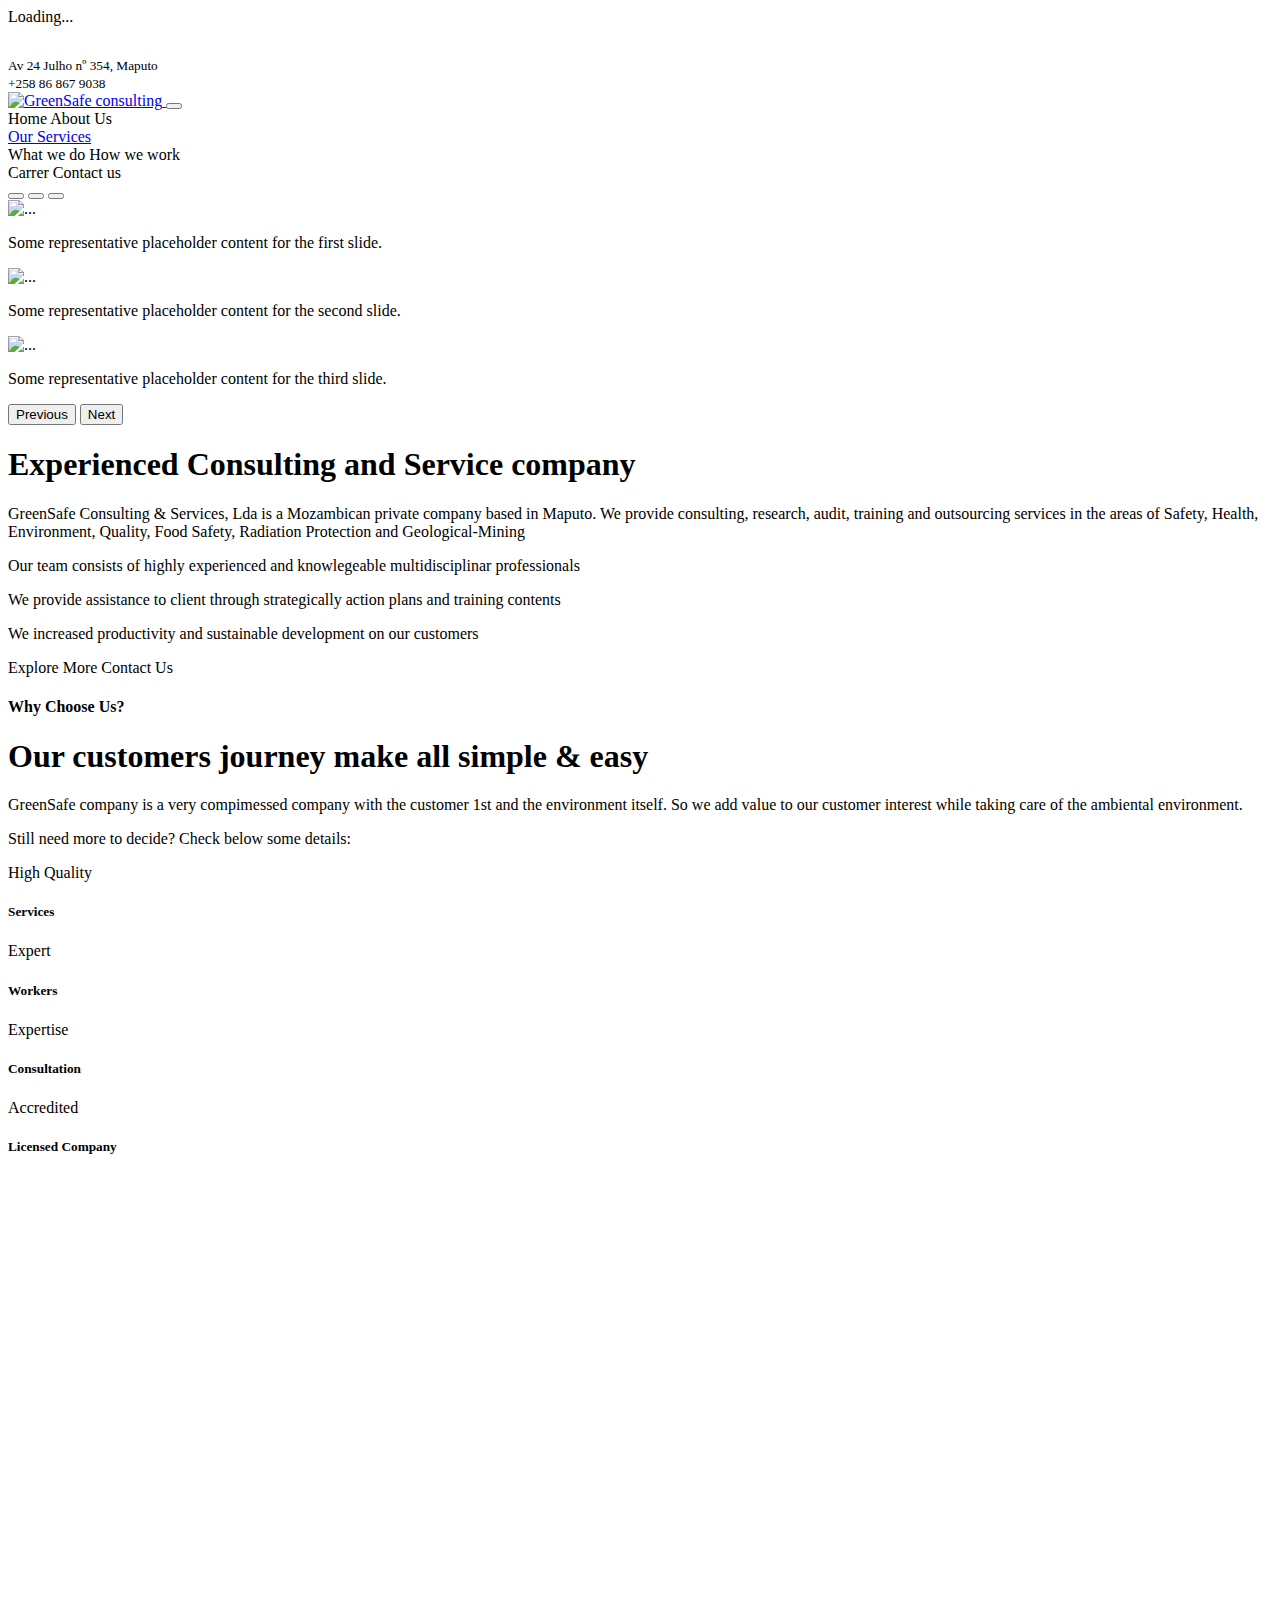
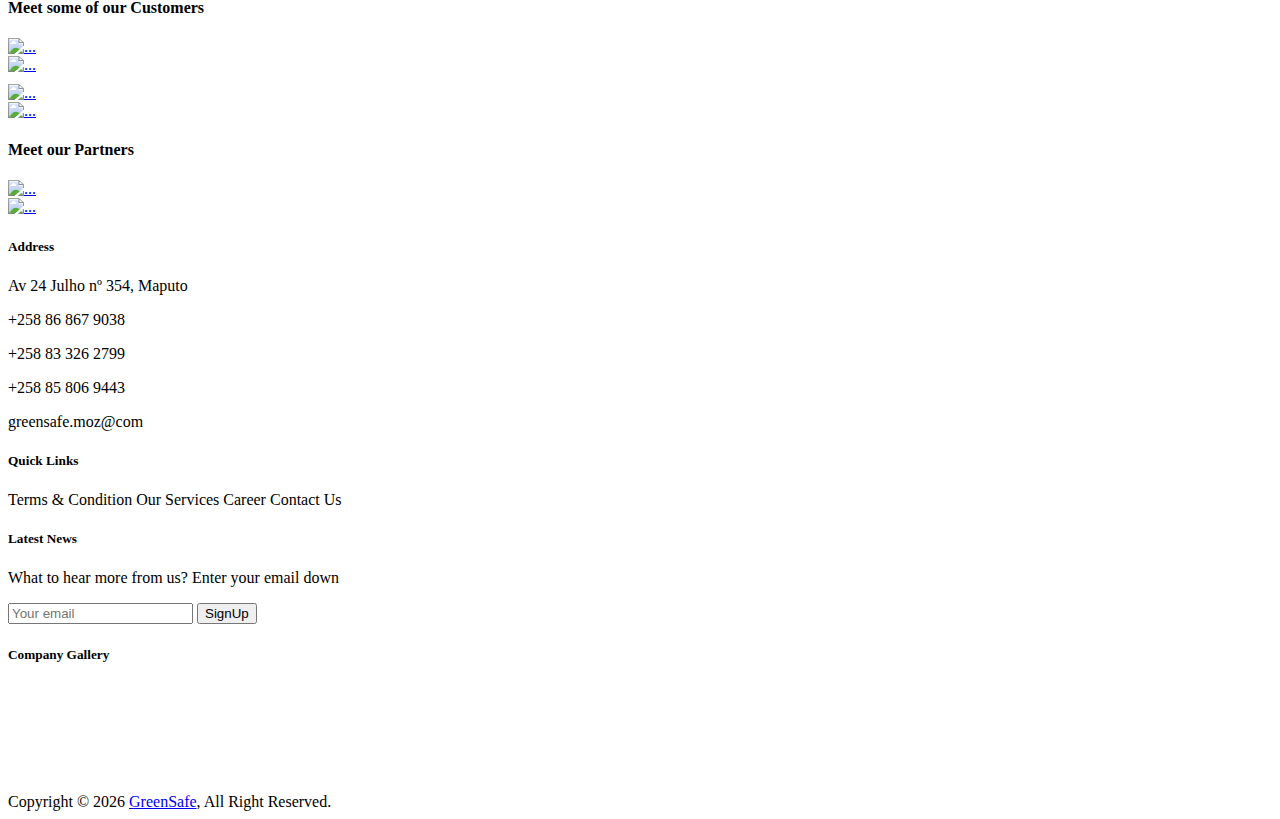
<file: src/main/resources/templates/pages/index.html>
<!DOCTYPE html>
<html lang="en">

<head>
    <meta charset="utf-8">
    <title>Greensafe Consulting & Services</title>
    <meta content="width=device-width, initial-scale=1.0" name="viewport">
    <meta content="" name="keywords">
    <meta content="" name="description">

    <!-- Favicon -->
    <link href="img/favicon.ico" rel="icon">

    <!-- Google Web Fonts -->
    <link rel="preconnect" th:href="@{https://fonts.googleapis.com}">
    <link rel="preconnect" th:href="@{https://fonts.gstatic.com}" crossorigin>
    <link th:href="@{https://fonts.googleapis.com/css2?family=Open+Sans:wght@400;500&family=Roboto:wght@500;700;900&display=swap}" rel="stylesheet"> 

    <!-- Icon Font Stylesheet -->
    <link th:href="@{https://cdnjs.cloudflare.com/ajax/libs/font-awesome/5.10.0/css/all.min.css}" rel="stylesheet">
    <link th:href="@{https://cdn.jsdelivr.net/npm/bootstrap-icons@1.4.1/font/bootstrap-icons.css}" rel="stylesheet">

    <!-- Libraries Stylesheet -->
    <link th:href="@{/lib/animate/animate.min.css}" rel="stylesheet">
    <link th:href="@{/lib/owlcarousel/assets/owl.carousel.min.css}" rel="stylesheet">
    <link th:href="@{/lib/lightbox/css/lightbox.min.css}" rel="stylesheet">

    <!-- Customized Bootstrap Stylesheet -->
    <link th:href="@{/css/bootstrap.min.css}" rel="stylesheet">

    <!-- Template Stylesheet -->
    <link th:href="@{/css/style.css}" rel="stylesheet">
</head>

<body>
    <!-- Spinner Start -->
    <div id="spinner" class="show bg-white position-fixed translate-middle w-100 vh-100 top-50 start-50 d-flex align-items-center justify-content-center">
        <div class="spinner-border text-primary" style="width: 3rem; height: 3rem;" role="status">
            <span class="sr-only">Loading...</span>
        </div>
    </div>
    <!-- Spinner End -->


    <!-- Topbar Start -->
    <div class="container-fluid bg-dark p-0">
        <div class="row gx-0 d-none d-lg-flex">
            <div class="col-lg-6 px-7 text-start ms-auto">
                <div class="h-100 d-inline-flex align-items-center me-4">
                    <small class="fa fa-map-marker-alt text-primary me-2"></small>
                    <small>Av 24 Julho nº 354, Maputo </small>
                </div>
                <div class="h-100 d-inline-flex align-items-center me-4">
                    <small class="fa fa-phone-alt text-primary me-2"></small>
                    <small>+258 86 867 9038</small>
                </div>
            </div>
			
			<!-- <div class="col-lg-2 px-2 mx-auto">
				<div class="h-100 d-inline-flex align-items-center mx-n2">
					<a class="btn btn-square btn-link rounded-0 border-0 border-end border-secondary">
						<span>PT</span>
					</a>
					<a class="btn btn-square rounded-0 border-0 border-secondary">
						<span>EN</span>
					</a>
				</div>
			</div> --> 
			
            <div class="col-lg-2 px-2 text-end mx-auto">
                <div class="h-100 d-inline-flex align-items-center mx-n2">
                    <a class="btn btn-square btn-link rounded-0 border-0 border-end border-secondary" href="https://www.facebook.com/GreensafeInternational/">
						<i class="fab fa-facebook-f"></i>
					</a>
                    <a class="btn btn-square btn-link rounded-0 border-0 border-end border-secondary" href="https://instagram.com/greensafe_moz?igshid=YmMyMTA2M2Y=">
						<i class="fab fa-instagram"></i>
					</a>
                    <a class="btn btn-square btn-link rounded-0 border-0 border-end border-secondary" href="https://www.linkedin.com/company/greensafe-consultoria-e-servi%C3%A7os/">
						<i class="fab fa-linkedin-in"></i>
					</a>
					<a class="btn btn-square btn-link rounded-0 border-0 border-end border-secondary" href="https://twitter.com/greensafe_moz?s=11&t=Pdo7mfIsVDmeXqg6Wskckw">
						<i class="fab fa-twitter"></i>
					</a>
                </div>
            </div>
			
			
			
			
        </div>
    </div>
    <!-- Topbar End -->


    <!-- Navbar Start -->
    <nav class="navbar navbar-expand-lg bg-white navbar-light sticky-top p-0">
        <a href="index.html" class="navbar-brand d-flex align-items-center border-end px-4 px-lg-5">
			<img class="img-fluid w-100 h-100" th:src="@{/img/logo1.jpg}" alt="GreenSafe consulting">
        </a>
		
        <button type="button" class="navbar-toggler me-4" data-bs-toggle="collapse" data-bs-target="#navbarCollapse">
            <span class="navbar-toggler-icon"></span>
        </button>
        <div class="collapse navbar-collapse" id="navbarCollapse">
            <div class="navbar-nav mx-auto p-4 p-lg-0">
                <a th:href="@{/en}" class="nav-item nav-link active">Home</a>
                <a th:href="@{/en/about}" class="nav-item nav-link">About Us</a>
				<div class="nav-item dropdown">
                    <a href="#" class="nav-link dropdown-toggle" data-bs-toggle="dropdown">Our Services</a>
                    <div class="dropdown-menu bg-light m-0">
                        <a th:href="@{/en/feature}" class="dropdown-item">What we do</a>
                        <a th:href="@{/en/quote}" class="dropdown-item">How we work</a>
                    </div>
                </div> 
                <!-- <a href="service.html" class="nav-item nav-link">Customers</a> -->
                <a th:href="@{/en/carrer}" class="nav-item nav-link">Carrer</a>
                <a th:href="@{/en/contact}" class="nav-item nav-link">Contact us</a>
            </div>
        </div>
    </nav>
    <!-- Navbar End -->


    <!-- Carousel Start -->
	<div id="carouselExampleCaptions" class="carousel slide carousel-fade" data-bs-ride="carousel">
	  <div class="carousel-indicators">
		<button type="button" data-bs-target="#carouselExampleCaptions" data-bs-slide-to="0" class="active" aria-current="true" aria-label="Slide 1"></button>
		<button type="button" data-bs-target="#carouselExampleCaptions" data-bs-slide-to="1" aria-label="Slide 2"></button>
		<button type="button" data-bs-target="#carouselExampleCaptions" data-bs-slide-to="2" aria-label="Slide 3"></button>
	  </div>
	  <div class="carousel-inner">
		<div class="carousel-item active">
		  <img th:src="@{/img/extraction1.jpg}" class="d-block w-100" alt="...">
		  <div class="carousel-caption d-none d-md-block">
			<!-- <h5>First slide label</h5> -->
			<p>Some representative placeholder content for the first slide.</p>
		  </div>
		</div>
		<div class="carousel-item">
		  <img th:src="@{/img/extraction-2.jpg}" class="d-block w-100" alt="...">
		  <div class="carousel-caption d-none d-md-block">
			<!-- <h5>Second slide label</h5> -->
			<p>Some representative placeholder content for the second slide.</p>
		  </div>
		</div>
		<div class="carousel-item">
		  <img th:src="@{/img/geological-mining-workplace.jpg}" class="d-block w-100" alt="...">
		  <div class="carousel-caption d-none d-md-block">
			<!-- <h5>Third slide label</h5> -->
			<p>Some representative placeholder content for the third slide.</p>
		  </div>
		</div>
	  </div>
	  <button class="carousel-control-prev" type="button" data-bs-target="#carouselExampleCaptions" data-bs-slide="prev">
		<span class="carousel-control-prev-icon" aria-hidden="true"></span>
		<span class="visually-hidden">Previous</span>
	  </button>
	  <button class="carousel-control-next" type="button" data-bs-target="#carouselExampleCaptions" data-bs-slide="next">
		<span class="carousel-control-next-icon" aria-hidden="true"></span>
		<span class="visually-hidden">Next</span>
	  </button>
	</div>
    <!-- Carousel End -->


    <!-- Feature Start -->

	<!-- <div class="container-xxl py-5">
        <div class="container">
            <div class="row g-5">
                <div class="col-md-6 col-lg-4 wow fadeIn" data-wow-delay="0.2s">
                    <div class="d-flex align-items-center mb-4">
                        <div class="btn-lg-square bg-primary rounded-circle me-3">
                            <i class="fa fa-users text-white"></i>
                        </div>
                        <h1 class="mb-0">Mission</h1>
                    </div>
                    <span>Is to help our clients make distinctive, lasting, and substantial improvements in their performance and to build a great firm that attracts, develops, excites, and retains exceptional people.</span>
                </div>
                <div class="col-md-6 col-lg-4 wow fadeIn" data-wow-delay="0.5s">
                    <div class="d-flex align-items-center mb-4">
                        <div class="btn-lg-square bg-primary rounded-circle me-3">
                            <i class="fa fa-check text-white"></i>
                        </div>
                        <h1 class="mb-0">Vision</h1>
                    </div>
                    <span>Is to leading consultancy delivering integrated and sustainable solutions, shaping today and tomorrow</span>
                </div>
                <div class="col-md-6 col-lg-4 wow fadeIn" data-wow-delay="0.7s">
                    <div class="d-flex align-items-center mb-4">
                        <div class="btn-lg-square bg-primary rounded-circle me-3">
                            <i class="fa fa-award text-white"></i>
                        </div>
                        <h1 class="mb-0">Values</h1>
                    </div>
                    <span>Creating the foundation for effective, sustained, mutually rewarding relationships with our customers, our employees, our shareholders, and the world.</span>
                </div>
            </div>
        </div>
    </div>	
	 
    <div class="container-xxl py-5">
        <div class="container">
            <div class="row g-5">
                <div class="col-md-6 col-lg-3 wow fadeIn" data-wow-delay="0.1s">
                    <div class="d-flex align-items-center mb-4">
                        <div class="btn-lg-square bg-primary rounded-circle me-3">
                            <i class="fa fa-users text-white"></i>
                        </div>
                        <h1 class="mb-0" data-toggle="counter-up">3453</h1>
                    </div>
                    <h5 class="mb-3">Happy Customers</h5>
                    <span>Tempor erat elitr rebum at clita. Diam dolor diam ipsum sit</span>
                </div>
                <div class="col-md-6 col-lg-3 wow fadeIn" data-wow-delay="0.3s">
                    <div class="d-flex align-items-center mb-4">
                        <div class="btn-lg-square bg-primary rounded-circle me-3">
                            <i class="fa fa-check text-white"></i>
                        </div>
                        <h1 class="mb-0" data-toggle="counter-up">4234</h1>
                    </div>
                    <h5 class="mb-3">Project Done</h5>
                    <span>Tempor erat elitr rebum at clita. Diam dolor diam ipsum sit</span>
                </div>
                <div class="col-md-6 col-lg-3 wow fadeIn" data-wow-delay="0.5s">
                    <div class="d-flex align-items-center mb-4">
                        <div class="btn-lg-square bg-primary rounded-circle me-3">
                            <i class="fa fa-award text-white"></i>
                        </div>
                        <h1 class="mb-0" data-toggle="counter-up">3123</h1>
                    </div>
                    <h5 class="mb-3">Awards Win</h5>
                    <span>Tempor erat elitr rebum at clita. Diam dolor diam ipsum sit</span>
                </div>
                <div class="col-md-6 col-lg-3 wow fadeIn" data-wow-delay="0.7s">
                    <div class="d-flex align-items-center mb-4">
                        <div class="btn-lg-square bg-primary rounded-circle me-3">
                            <i class="fa fa-users-cog text-white"></i>
                        </div>
                        <h1 class="mb-0" data-toggle="counter-up">1831</h1>
                    </div>
                    <h5 class="mb-3">Expert Workers</h5>
                    <span>Tempor erat elitr rebum at clita. Diam dolor diam ipsum sit</span>
                </div>
            </div>
        </div>
    </div> -->
    <!-- Feature Start -->


    <!-- About Start -->
	<div class="container-xxl py-5">
        <div class="container about px-lg-0">
            <div class="row g-0 mx-lg-0">
                <div class="col-lg-12 about-text py-5 wow fadeIn" data-wow-delay="0.5s">
                    <div class="">
						<div class="d-flex align-items-center mb-4">
							<div class="btn-lg-square bg-primary rounded-circle me-3">
								<i class="fa fa-award text-white"></i>
							</div>
							<h1 class="mb-0">Experienced Consulting and Service company</h1>
						</div>
                        <p>GreenSafe Consulting & Services, Lda is a Mozambican private company based in Maputo. We provide consulting, research, audit, training and outsourcing services in the areas of  Safety, Health, Environment, Quality, Food Safety, Radiation Protection and Geological-Mining</p>
                        <p><i class="fa fa-check-circle text-primary me-3"></i>Our team consists of highly experienced and knowlegeable multidisciplinar professionals</p>
                        <p><i class="fa fa-check-circle text-primary me-3"></i>We provide assistance to client through strategically action plans and training contents</p>
                        <p><i class="fa fa-check-circle text-primary me-3"></i>We increased productivity and sustainable development on our customers</p>
                    </div>
					<div class="text-center mx-auto wow fadeInDown" style="max-width: 600px;">
						<a th:href="@{/en/services}" class="btn btn-primary rounded-pill py-3 px-5 mt-3">Explore More</a> 
						<a th:href="@{/en/contact}" class="btn btn-secondary rounded-pill py-3 px-5 mt-3">Contact Us</a> 
					</div>
                </div>
            </div>
        </div>
    </div>
	
	<!-- <div class="container-xxl py-5">
        <div class="container about px-lg-0">
            <div class="row g-0 mx-lg-0">
                <div class="col-lg-6 ps-lg-0 wow fadeIn" data-wow-delay="0.1s" style="min-height: 400px;">
                    <div class="position-relative h-100">
                        <img class="position-absolute img-fluid w-100 h-100" src="img/geological-mining-workplace.jpg" style="object-fit: cover;" alt="">
                    </div>
                </div>
                <div class="col-lg-6 about-text py-5 wow fadeIn" data-wow-delay="0.5s">
                    <div class="p-lg-5 pe-lg-0">
                        <h4 class="text-primary">About Us</h4>
                        <h1 class="mb-4">Experienced Consulting and Service company</h1>
                        <p>GreenSafe Consulting & Services, Lda is a Mozambican private company based in Maputo. We provide consulting, research, audit, training and outsourcing services in the areas of  Safety, Health, Environment, Quality, Food Safety, Radiation Protection and Geological-Mining</p>
                        <p><i class="fa fa-check-circle text-primary me-3"></i>Our team consists of highly experienced and knowlegeable multidisciplinar professionals</p>
                        <p><i class="fa fa-check-circle text-primary me-3"></i>We provide assistance to client through strategically action plans and training contents</p>
                        <p><i class="fa fa-check-circle text-primary me-3"></i>We increased productivity and sustainable development on our customers</p>
                    </div>
                </div>
            </div>
        </div>
    </div>  -->
    <!-- About End -->

    <!-- Service Start -->
    <!-- <div class="container-xxl py-5">
        <div class="container">
            <div class="text-center mx-auto mb-5 wow fadeInUp" data-wow-delay="0.1s" style="max-width: 600px;">
                <h4 class="text-primary">Our Services</h4>
                <h1 class="mb-4">We provide comprehensive HSE, Quality, Food Safety, Radiation Protection, and Geological-Mining Consulting Services</h1>
            </div>
            <div class="row g-4">
                <div class="col-md-6 col-lg-4 wow fadeInUp" data-wow-delay="0.1s">
                    <div class="service-item rounded overflow-hidden">
                        <img class="img-fluid" src="img/img-600x400-1.jpg" alt="">
                        <div class="position-relative p-4 pt-0">
                            <div class="service-icon">
                                <i class="fa fa-solar-panel fa-3x"></i>
                            </div>
                            <h4 class="mb-3">Radiation Protection</h4>
                            <p>The protection of people from harmful effects of exposure to ionizing radiation, and the means for achieving this.</p>
                        </div>
                    </div>
                </div>
                <div class="col-md-6 col-lg-4 wow fadeInUp" data-wow-delay="0.3s">
                    <div class="service-item rounded overflow-hidden">
                        <img class="img-fluid" src="img/food-safety.jpg" alt="">
                        <div class="position-relative p-4 pt-0">
                            <div class="service-icon">
                                <i class="fa fa-sign-language fa-3x"></i>
                            </div>
                            <h4 class="mb-3">Food Safety</h4>
                            <p>Routines in the preparation, handling and storage of food meant to prevent foodborne illness and injury.</p>
                        </div>
                    </div>
                </div>
                <div class="col-md-6 col-lg-4 wow fadeInUp" data-wow-delay="0.5s">
                    <div class="service-item rounded overflow-hidden">
                        <img class="img-fluid" src="img/try-mining.png" alt="">
                        <div class="position-relative p-4 pt-0">
                            <div class="service-icon">
                                <i class="fa fa-lightbulb fa-3x"></i>
                            </div>
                            <h4 class="mb-3">Geological-Mining</h4>
                            <p>Apply economic geology and mining engineering to the development of a defined mineral resource.</p>
                        </div>
                    </div>
                </div>
                
            </div>
			
			<div class="text-center mx-auto mb-5 wow fadeInDown" style="max-width: 600px; margin-top: 50px">
				<a href="" class="btn btn-primary rounded-pill py-3 px-5 mt-3">Explore More</a> 
			</div>
			
        </div>
    </div> -->
    <!-- Service End -->


    <!-- Feature Start -->
    <div class="container-fluid bg-light overflow-hidden my-5 px-lg-0">
        <div class="container feature px-lg-0">
            <div class="row g-0 mx-lg-0">
                <div class="col-lg-6 feature-text py-5 wow fadeIn" data-wow-delay="0.1s">
                    <div class="p-lg-5 ps-lg-0">
                        <h4 class="text-primary">Why Choose Us?</h4>
                        <h1 class="mb-4">Our customers journey make all simple & easy</h1>
                        <p class="mb-3 pb-2">GreenSafe company is a very compimessed company with the customer 1st and the environment itself. So we add value to our customer interest while taking care of the ambiental environment. </p>
						<p class="mb-4">Still need more to decide? Check below some details:</p>
                        <div class="row g-4">
                            <div class="col-6">
                                <div class="d-flex align-items-center">
                                    <div class="btn-lg-square bg-primary rounded-circle">
                                        <i class="fa fa-check text-white"></i>
                                    </div>
                                    <div class="ms-4">
                                        <p class="mb-0">High Quality</p>
                                        <h5 class="mb-0">Services</h5>
                                    </div>
                                </div>
                            </div>
                            <div class="col-6">
                                <div class="d-flex align-items-center">
                                    <div class="btn-lg-square bg-primary rounded-circle">
                                        <i class="fa fa-user-check text-white"></i>
                                    </div>
                                    <div class="ms-4">
                                        <p class="mb-0">Expert</p>
                                        <h5 class="mb-0">Workers</h5>
                                    </div>
                                </div>
                            </div>
                            <div class="col-6">
                                <div class="d-flex align-items-center">
                                    <div class="btn-lg-square bg-primary rounded-circle">
                                        <i class="fa fa-drafting-compass text-white"></i>
                                    </div>
                                    <div class="ms-4">
                                        <p class="mb-0">Expertise</p>
                                        <h5 class="mb-0">Consultation</h5>
                                    </div>
                                </div>
                            </div>
                            <div class="col-6">
                                <div class="d-flex align-items-center">
                                    <div class="btn-lg-square bg-primary rounded-circle">
                                        <i class="fa fa-headphones text-white"></i>
                                    </div>
                                    <div class="ms-4">
                                        <p class="mb-0">Accredited</p>
                                        <h5 class="mb-0">Licensed Company</h5>
                                    </div>
                                </div>
                            </div>
                        </div>
                    </div>
                </div>
                <div class="col-lg-6 pe-lg-0 wow fadeIn" data-wow-delay="0.5s" style="min-height: 400px;">
                    <div class="position-relative h-100">
                        <img class="position-absolute img-fluid w-100 h-100" th:src="@{/img/why-us.jpg}" style="object-fit: cover;" alt="">
                    </div>
                </div>
            </div>
        </div>
    </div>
    <!-- Feature End -->

	<!-- Customers and Partners Start -->
	
	<div class="container-xxl py-5">
        <div class="container about px-lg-0">
            <div class="row g-0 mx-lg-0">
				<div class="col-lg-6 col-md-6 col-sm-6 border-end">
					<div class="text-center mx-auto mb-5 wow fadeInUp" data-wow-delay="0.1s">
						<h4 class="text-primary">Meet some of our Customers</h4>
					</div>
					<div class="text-center wow fadeInUp" data-wow-delay="0.1s">
						<div class="row">
							<div class="col-lg-6 col-md-6">
								<a href="#" class="px-4 px-lg-5">
									<img class="img-fluid" th:src="@{/img/ctrg.png}" height="150" width="150" alt="...">
								</a>
							</div>
							<div class="col-lg-6 col-md-6">
								<a href="#" class="px-4 px-lg-5">
									<img class="img-fluid" th:src="@{/img/sasol.png}" height="150" width="150" alt="...">
								</a>
							</div>
						</div>
						<div class="row" style="margin-top:10px;">
							<div class="col-lg-6 col-md-6">
								<a href="#" class="px-4 px-lg-5">
									<img class="img-fluid" th:src="@{/img/puma.png}" height="100" width="100" alt="...">
								</a>
							</div>
							<div class="col-lg-6 col-md-6">
								<a href="#" class="px-4 px-lg-5">
									<img class="img-fluid" th:src="@{/img/total.png}" height="100" width="100" alt="...">
								</a>
							</div>
						</div>
					</div>
				</div>
				<div class="col-lg-6 col-md-6 col-sm-6">
					<div class="text-center mx-auto mb-5 wow fadeInUp" data-wow-delay="0.1s" style="max-width: 600px;">
						<h4 class="mb-4">Meet our Partners</h4>
					</div>
					<div class="text-center mx-auto mb-5 wow fadeInUp" data-wow-delay="0.1s" style="max-width: 600px;">
						<div class="row">
							<div class="col-lg-6 col-md-6">
								<a href="#" class="px-4 px-lg-5">
									<img class="img-fluid" th:src="@{/img/ctrg.png}" height="150" width="150" alt="...">
								</a>
							</div>
							<div class="col-lg-6 col-md-6">
								<a href="#" class="px-4 px-lg-5">
									<img class="img-fluid w-20 h-20" th:src="@{/img/sasol.png}" height="150" width="150" alt="...">
								</a>
							</div>
						</div>
					</div>
				</div>
			</div>
		</div>
	</div>
	<!-- Customers and Partners End -->

    <!-- Projects Start -->
    <!-- <div class="container-xxl py-5">
        <div class="container">
            <div class="text-center mx-auto mb-5 wow fadeInUp" data-wow-delay="0.1s" style="max-width: 600px;">
                <h6 class="text-primary">Our Projects</h6>
                <h1 class="mb-4">Visit Our Latest Solar And Renewable Energy Projects</h1>
            </div>
            <div class="row mt-n2 wow fadeInUp" data-wow-delay="0.3s">
                <div class="col-12 text-center">
                    <ul class="list-inline mb-5" id="portfolio-flters">
                        <li class="mx-2 active" data-filter="*">All</li>
                        <li class="mx-2" data-filter=".first">Solar Panels</li>
                        <li class="mx-2" data-filter=".second">Wind Turbines</li>
                        <li class="mx-2" data-filter=".third">Hydropower Plants</li>
                    </ul>
                </div>
            </div>
            <div class="row g-4 portfolio-container wow fadeInUp" data-wow-delay="0.5s">
                <div class="col-lg-4 col-md-6 portfolio-item first">
                    <div class="portfolio-img rounded overflow-hidden">
                        <img class="img-fluid" src="img/img-600x400-6.jpg" alt="">
                        <div class="portfolio-btn">
                            <a class="btn btn-lg-square btn-outline-light rounded-circle mx-1" href="img/img-600x400-6.jpg" data-lightbox="portfolio"><i class="fa fa-eye"></i></a>
                            <a class="btn btn-lg-square btn-outline-light rounded-circle mx-1" href=""><i class="fa fa-link"></i></a>
                        </div>
                    </div>
                    <div class="pt-3">
                        <p class="text-primary mb-0">Solar Panels</p>
                        <hr class="text-primary w-25 my-2">
                        <h5 class="lh-base">We Are pioneers of solar & renewable energy industry</h5>
                    </div>
                </div>
                <div class="col-lg-4 col-md-6 portfolio-item second">
                    <div class="portfolio-img rounded overflow-hidden">
                        <img class="img-fluid" src="img/img-600x400-5.jpg" alt="">
                        <div class="portfolio-btn">
                            <a class="btn btn-lg-square btn-outline-light rounded-circle mx-1" href="img/img-600x400-5.jpg" data-lightbox="portfolio"><i class="fa fa-eye"></i></a>
                            <a class="btn btn-lg-square btn-outline-light rounded-circle mx-1" href=""><i class="fa fa-link"></i></a>
                        </div>
                    </div>
                    <div class="pt-3">
                        <p class="text-primary mb-0">Wind Turbines</p>
                        <hr class="text-primary w-25 my-2">
                        <h5 class="lh-base">We Are pioneers of solar & renewable energy industry</h5>
                    </div>
                </div>
                <div class="col-lg-4 col-md-6 portfolio-item third">
                    <div class="portfolio-img rounded overflow-hidden">
                        <img class="img-fluid" src="img/img-600x400-4.jpg" alt="">
                        <div class="portfolio-btn">
                            <a class="btn btn-lg-square btn-outline-light rounded-circle mx-1" href="img/img-600x400-4.jpg" data-lightbox="portfolio"><i class="fa fa-eye"></i></a>
                            <a class="btn btn-lg-square btn-outline-light rounded-circle mx-1" href=""><i class="fa fa-link"></i></a>
                        </div>
                    </div>
                    <div class="pt-3">
                        <p class="text-primary mb-0">Hydropower Plants</p>
                        <hr class="text-primary w-25 my-2">
                        <h5 class="lh-base">We Are pioneers of solar & renewable energy industry</h5>
                    </div>
                </div>
                <div class="col-lg-4 col-md-6 portfolio-item first">
                    <div class="portfolio-img rounded overflow-hidden">
                        <img class="img-fluid" src="img/img-600x400-3.jpg" alt="">
                        <div class="portfolio-btn">
                            <a class="btn btn-lg-square btn-outline-light rounded-circle mx-1" href="img/img-600x400-3.jpg" data-lightbox="portfolio"><i class="fa fa-eye"></i></a>
                            <a class="btn btn-lg-square btn-outline-light rounded-circle mx-1" href=""><i class="fa fa-link"></i></a>
                        </div>
                    </div>
                    <div class="pt-3">
                        <p class="text-primary mb-0">Solar Panels</p>
                        <hr class="text-primary w-25 my-2">
                        <h5 class="lh-base">We Are pioneers of solar & renewable energy industry</h5>
                    </div>
                </div>
                <div class="col-lg-4 col-md-6 portfolio-item second">
                    <div class="portfolio-img rounded overflow-hidden">
                        <img class="img-fluid" src="img/img-600x400-2.jpg" alt="">
                        <div class="portfolio-btn">
                            <a class="btn btn-lg-square btn-outline-light rounded-circle mx-1" href="img/img-600x400-2.jpg" data-lightbox="portfolio"><i class="fa fa-eye"></i></a>
                            <a class="btn btn-lg-square btn-outline-light rounded-circle mx-1" href=""><i class="fa fa-link"></i></a>
                        </div>
                    </div>
                    <div class="pt-3">
                        <p class="text-primary mb-0">Wind Turbines</p>
                        <hr class="text-primary w-25 my-2">
                        <h5 class="lh-base">We Are pioneers of solar & renewable energy industry</h5>
                    </div>
                </div>
                <div class="col-lg-4 col-md-6 portfolio-item third">
                    <div class="portfolio-img rounded overflow-hidden">
                        <img class="img-fluid" src="img/img-600x400-1.jpg" alt="">
                        <div class="portfolio-btn">
                            <a class="btn btn-lg-square btn-outline-light rounded-circle mx-1" href="img/img-600x400-1.jpg" data-lightbox="portfolio"><i class="fa fa-eye"></i></a>
                            <a class="btn btn-lg-square btn-outline-light rounded-circle mx-1" href=""><i class="fa fa-link"></i></a>
                        </div>
                    </div>
                    <div class="pt-3">
                        <p class="text-primary mb-0">Hydropower Plants</p>
                        <hr class="text-primary w-25 my-2">
                        <h5 class="lh-base">We Are pioneers of solar & renewable energy industry</h5>
                    </div>
                </div>
            </div>
        </div>
    </div> -->
    <!-- Projects End -->


    <!-- Quote Start -->
    <!-- <div class="container-fluid bg-light overflow-hidden my-5 px-lg-0">
        <div class="container quote px-lg-0">
            <div class="row g-0 mx-lg-0">
                <div class="col-lg-6 ps-lg-0 wow fadeIn" data-wow-delay="0.1s" style="min-height: 400px;">
                    <div class="position-relative h-100">
                        <img class="position-absolute img-fluid w-100 h-100" src="img/quote.jpg" style="object-fit: cover;" alt="">
                    </div>
                </div>
                <div class="col-lg-6 quote-text py-5 wow fadeIn" data-wow-delay="0.5s">
                    <div class="p-lg-5 pe-lg-0">
                        <h6 class="text-primary">Free Quote</h6>
                        <h1 class="mb-4">Get A Free Quote</h1>
                        <p class="mb-4 pb-2">Tempor erat elitr rebum at clita. Diam dolor diam ipsum sit. Aliqu diam amet diam et eos. Clita erat ipsum et lorem et sit, sed stet lorem sit clita duo justo erat amet</p>
                        <form>
                            <div class="row g-3">
                                <div class="col-12 col-sm-6">
                                    <input type="text" class="form-control border-0" placeholder="Your Name" style="height: 55px;">
                                </div>
                                <div class="col-12 col-sm-6">
                                    <input type="email" class="form-control border-0" placeholder="Your Email" style="height: 55px;">
                                </div>
                                <div class="col-12 col-sm-6">
                                    <input type="text" class="form-control border-0" placeholder="Your Mobile" style="height: 55px;">
                                </div>
                                <div class="col-12 col-sm-6">
                                    <select class="form-select border-0" style="height: 55px;">
                                        <option selected>Select A Service</option>
                                        <option value="1">Service 1</option>
                                        <option value="2">Service 2</option>
                                        <option value="3">Service 3</option>
                                    </select>
                                </div>
                                <div class="col-12">
                                    <textarea class="form-control border-0" placeholder="Special Note"></textarea>
                                </div>
                                <div class="col-12">
                                    <button class="btn btn-primary rounded-pill py-3 px-5" type="submit">Submit</button>
                                </div>
                            </div>
                        </form>
                    </div>
                </div>
            </div>
        </div>
    </div> -->
    <!-- Quote End -->


    <!-- Team Start -->
    <!-- <div class="container-xxl py-5">
        <div class="container">
            <div class="text-center mx-auto mb-5 wow fadeInUp" data-wow-delay="0.1s" style="max-width: 600px;">
                <h6 class="text-primary">Team Member</h6>
                <h1 class="mb-4">Experienced Team Members</h1>
            </div>
            <div class="row g-4">
                <div class="col-lg-4 col-md-6 wow fadeInUp" data-wow-delay="0.1s">
                    <div class="team-item rounded overflow-hidden">
                        <div class="d-flex">
                            <img class="img-fluid w-75" src="img/profile-carlos.jfif" alt="">
                            <div class="team-social w-25">
                                <a class="btn btn-lg-square btn-outline-primary rounded-circle mt-3" href="https://www.facebook.com/"><i class="fab fa-facebook-f"></i></a>
                                <a class="btn btn-lg-square btn-outline-primary rounded-circle mt-3" href="https://www.linkedin.com/in/carlos-marove-meng-oshp-ienvdipnebosh-b75430120"><i class="fab fa-linkedin-in"></i></a>
                                <a class="btn btn-lg-square btn-outline-primary rounded-circle mt-3" href="https://www.instagram.com/"><i class="fab fa-instagram"></i></a>
                            </div>
                        </div>
                        <div class="p-4">
                            <h5>Carlos Marove</h5>
                            <span>Founder and CEO</span>
                        </div>
                    </div>
                </div>
                <div class="col-lg-4 col-md-6 wow fadeInUp" data-wow-delay="0.3s">
                    <div class="team-item rounded overflow-hidden">
                        <div class="d-flex">
                            <img class="img-fluid w-75" src="img/profile-aurelio.jfif" alt="">
                            <div class="team-social w-25">
                                <a class="btn btn-lg-square btn-outline-primary rounded-circle mt-3" href="https://www.facebook.com/"><i class="fab fa-facebook-f"></i></a>
                                <a class="btn btn-lg-square btn-outline-primary rounded-circle mt-3" href="https://www.linkedin.com/in/%C3%A1ureo-mulambo-2111a0169/"><i class="fab fa-linkedin-in"></i></a>
                                <a class="btn btn-lg-square btn-outline-primary rounded-circle mt-3" href="https://www.instagram.com/"><i class="fab fa-instagram"></i></a>
                            </div>
                        </div>
                        <div class="p-4">
                            <h5>Áureo Mulambo</h5>
                            <span>Consultant en geologie environnemental</span>
                        </div>
                    </div>
                </div>
                <div class="col-lg-4 col-md-6 wow fadeInUp" data-wow-delay="0.5s">
                    <div class="team-item rounded overflow-hidden">
                        <div class="d-flex">
                            <img class="img-fluid w-75" src="img/team-3.jpg" alt="">
                            <div class="team-social w-25">
                                <a class="btn btn-lg-square btn-outline-primary rounded-circle mt-3" href=""><i class="fab fa-facebook-f"></i></a>
                                <a class="btn btn-lg-square btn-outline-primary rounded-circle mt-3" href=""><i class="fab fa-twitter"></i></a>
                                <a class="btn btn-lg-square btn-outline-primary rounded-circle mt-3" href=""><i class="fab fa-instagram"></i></a>
                            </div>
                        </div>
                        <div class="p-4">
                            <h5>Full Name</h5>
                            <span>Designation</span>
                        </div>
                    </div>
                </div>
				
            </div>
        </div>
    </div> -->
    <!-- Team End -->


    <!-- Testimonial Start -->
    <!-- <div class="container-xxl py-5">
        <div class="container">
            <div class="text-center mx-auto mb-5 wow fadeInUp" data-wow-delay="0.1s" style="max-width: 600px;">
                <h1 class="mb-4">Our Clients</h1>
                <h6 class="text-primary">These are some of our customers who trust our services, which we are pleased to serve</h6>
            </div>
            <div class="owl-carousel testimonial-carousel wow fadeInUp" data-wow-delay="0.1s">
                <div class="testimonial-item text-center">
                    <div class="testimonial-img position-relative">
                        <img class="img-fluid rounded-circle mx-auto mb-5" src="img/testimonial-1.jpg">
                        <div class="btn-square bg-primary rounded-circle">
                            <i class="fa fa-quote-left text-white"></i>
                        </div>
                    </div>
                    <div class="testimonial-text text-center rounded p-4">
                        <p>Our customer Total as the main field of action on Minering.</p>
                        <h5 class="mb-1">MOZAL</h5>
                    </div>
                </div>
                <div class="testimonial-item text-center">
                    <div class="testimonial-img position-relative">
                        <img class="img-fluid rounded-circle mx-auto mb-5" src="img/testimonial-2.jpg">
                        <div class="btn-square bg-primary rounded-circle">
                            <i class="fa fa-quote-left text-white"></i>
                        </div>
                    </div>
                    <div class="testimonial-text text-center rounded p-4">
                        <p>Our customer Total as the main field of action on Minering.</p>
                        <h5 class="mb-1">TOTAL</h5>
                    </div>
                </div>
                <div class="testimonial-item text-center">
                    <div class="testimonial-img position-relative">
                        <img class="img-fluid rounded-circle mx-auto mb-5" src="img/testimonial-3.jpg">
                        <div class="btn-square bg-primary rounded-circle">
                            <i class="fa fa-quote-left text-white"></i>
                        </div>
                    </div>
                    <div class="testimonial-text text-center rounded p-4">
                        <p>Our customer Total as the main field of action on Minering.</p>
                        <h5 class="mb-1">SASOL</h5>
                    </div>
                </div>
            </div>
        </div>
    </div> -->
    <!-- Testimonial End -->


    <!-- Footer Start -->
    <div class="container-fluid bg-dark text-body footer mt-5 pt-5 wow fadeIn" data-wow-delay="0.1s">
        <div class="container py-5">
            <div class="row g-5">
                <div class="col-lg-3 col-md-6">
                    <h5 class="text-white mb-4">Address</h5>
                    <p class="mb-2"><i class="fa fa-map-marker-alt me-3"></i>Av 24 Julho nº 354, Maputo</p>
                    <p class="mb-2"><i class="fa fa-phone-alt me-3"></i>+258 86 867 9038</p>
                    <p class="mb-2"><i class="fa fa-phone-alt me-3"></i>+258 83 326 2799</p>
                    <p class="mb-2"><i class="fa fa-phone-alt me-3"></i>+258 85 806 9443</p>
                    <p class="mb-2"><i class="fa fa-envelope me-3"></i>greensafe.moz@com</p>
                    <div class="d-flex pt-2">
                        <a class="btn btn-square btn-outline-light btn-social" href="https://www.facebook.com/GreensafeInternational/"><i class="fab fa-facebook-f"></i></a>
                        <a class="btn btn-square btn-outline-light btn-social" href="https://instagram.com/greensafe_moz?igshid=YmMyMTA2M2Y="><i class="fab fa-instagram"></i></a>
                        <a class="btn btn-square btn-outline-light btn-social" href="https://www.linkedin.com/company/greensafe-consultoria-e-servi%C3%A7os/"><i class="fab fa-linkedin-in"></i></a>
						<a class="btn btn-square btn-outline-light btn-social" href="https://twitter.com/?lang=en"><i class="fab fa-twitter"></i></a>
                    </div>
                </div>
                <div class="col-lg-2 col-md-6">
                    <h5 class="text-white mb-4">Quick Links</h5>
                    <a class="btn btn-link" th:href="@{/}">Terms & Condition</a>
                    <a class="btn btn-link" th:href="@{/}">Our Services</a>
						<a class="btn btn-link" th:href="@{/en/carrer}">Career</a>
                    <a class="btn btn-link" th:href="@{/en/contact}">Contact Us</a>
                </div>
				<div class="col-lg-4 col-md-6">
                    <h5 class="text-white mb-4">Latest News</h5>
                    <p>What to hear more from us? Enter your email down</p>
                    <div class="position-relative mx-auto" style="max-width: 400px;">
                        <input class="form-control border-0 w-100 py-3 ps-4 pe-5" type="text" placeholder="Your email">
                        <button type="button" class="btn btn-primary py-2 position-absolute top-0 end-0 mt-2 me-2">SignUp</button>
                    </div>
                </div>
                <div class="col-lg-3 col-md-6">
                    <h5 class="text-white mb-4">Company Gallery</h5>
                    <div class="row g-2">
                        <div class="col-4">
                            <img class="img-fluid rounded" th:src="@{/img/gallery-1.jpg}" alt="">
                        </div>
                        <div class="col-4">
                            <img class="img-fluid rounded" th:src="@{/img/gallery-2.jpg}" alt="">
                        </div>
                        <div class="col-4">
                            <img class="img-fluid rounded" th:src="@{/img/gallery-3.jpg}" alt="">
                        </div>
                        <div class="col-4">
                            <img class="img-fluid rounded" th:src="@{/img/gallery-4.jpg}" alt="">
                        </div>
                        <div class="col-4">
                            <img class="img-fluid rounded" th:src="@{/img/gallery-5.jpg}" alt="">
                        </div>
                        <div class="col-4">
                            <img class="img-fluid rounded" th:src="@{/img/gallery-6.jpg}" alt="">
                        </div>
                    </div>
                </div> 
                
            </div>
        </div>
        <div class="container">
            <div class="copyright">
                <div class="row">
                    <div class="col-md-6 text-center text-md-start mb-3 mb-md-0">
                        Copyright &copy; 
							<script>
								document.write(new Date().getFullYear())
							</script>
						<a href="#">GreenSafe</a>, All Right Reserved.
                    </div>
                </div>
            </div>
        </div>
    </div>
    <!-- Footer End -->


    <!-- Back to Top -->
    <a href="#" class="btn btn-lg btn-primary btn-lg-square rounded-circle back-to-top"><i class="bi bi-arrow-up"></i></a>


    <!-- JavaScript Libraries -->
    <script th:src="@{https://code.jquery.com/jquery-3.4.1.min.js}"></script>
    <script th:src="@{https://cdn.jsdelivr.net/npm/bootstrap@5.0.0/dist/js/bootstrap.bundle.min.js}"></script>
    <script th:src="@{/lib/wow/wow.min.js}"></script>
    <script th:src="@{/lib/easing/easing.min.js}"></script>
    <script th:src="@{/lib/waypoints/waypoints.min.js}"></script>
    <script th:src="@{/lib/counterup/counterup.min.js}"></script>
    <script th:src="@{/lib/owlcarousel/owl.carousel.min.js}"></script>
    <script th:src="@{/lib/isotope/isotope.pkgd.min.js}"></script>
    <script th:src="@{/lib/lightbox/js/lightbox.min.js}"></script>
	
	<script th:src="@{/js/bootstrap.min.js}"></script>
	<!--<script src="js/javascript-plugins-bundle.js"></script>
	<script src="js/jquery.js"></script>-->
    
	<!-- Template Javascript -->
    <script th:src="@{/js/main.js}"></script>
	
</body>

</html>
</file>
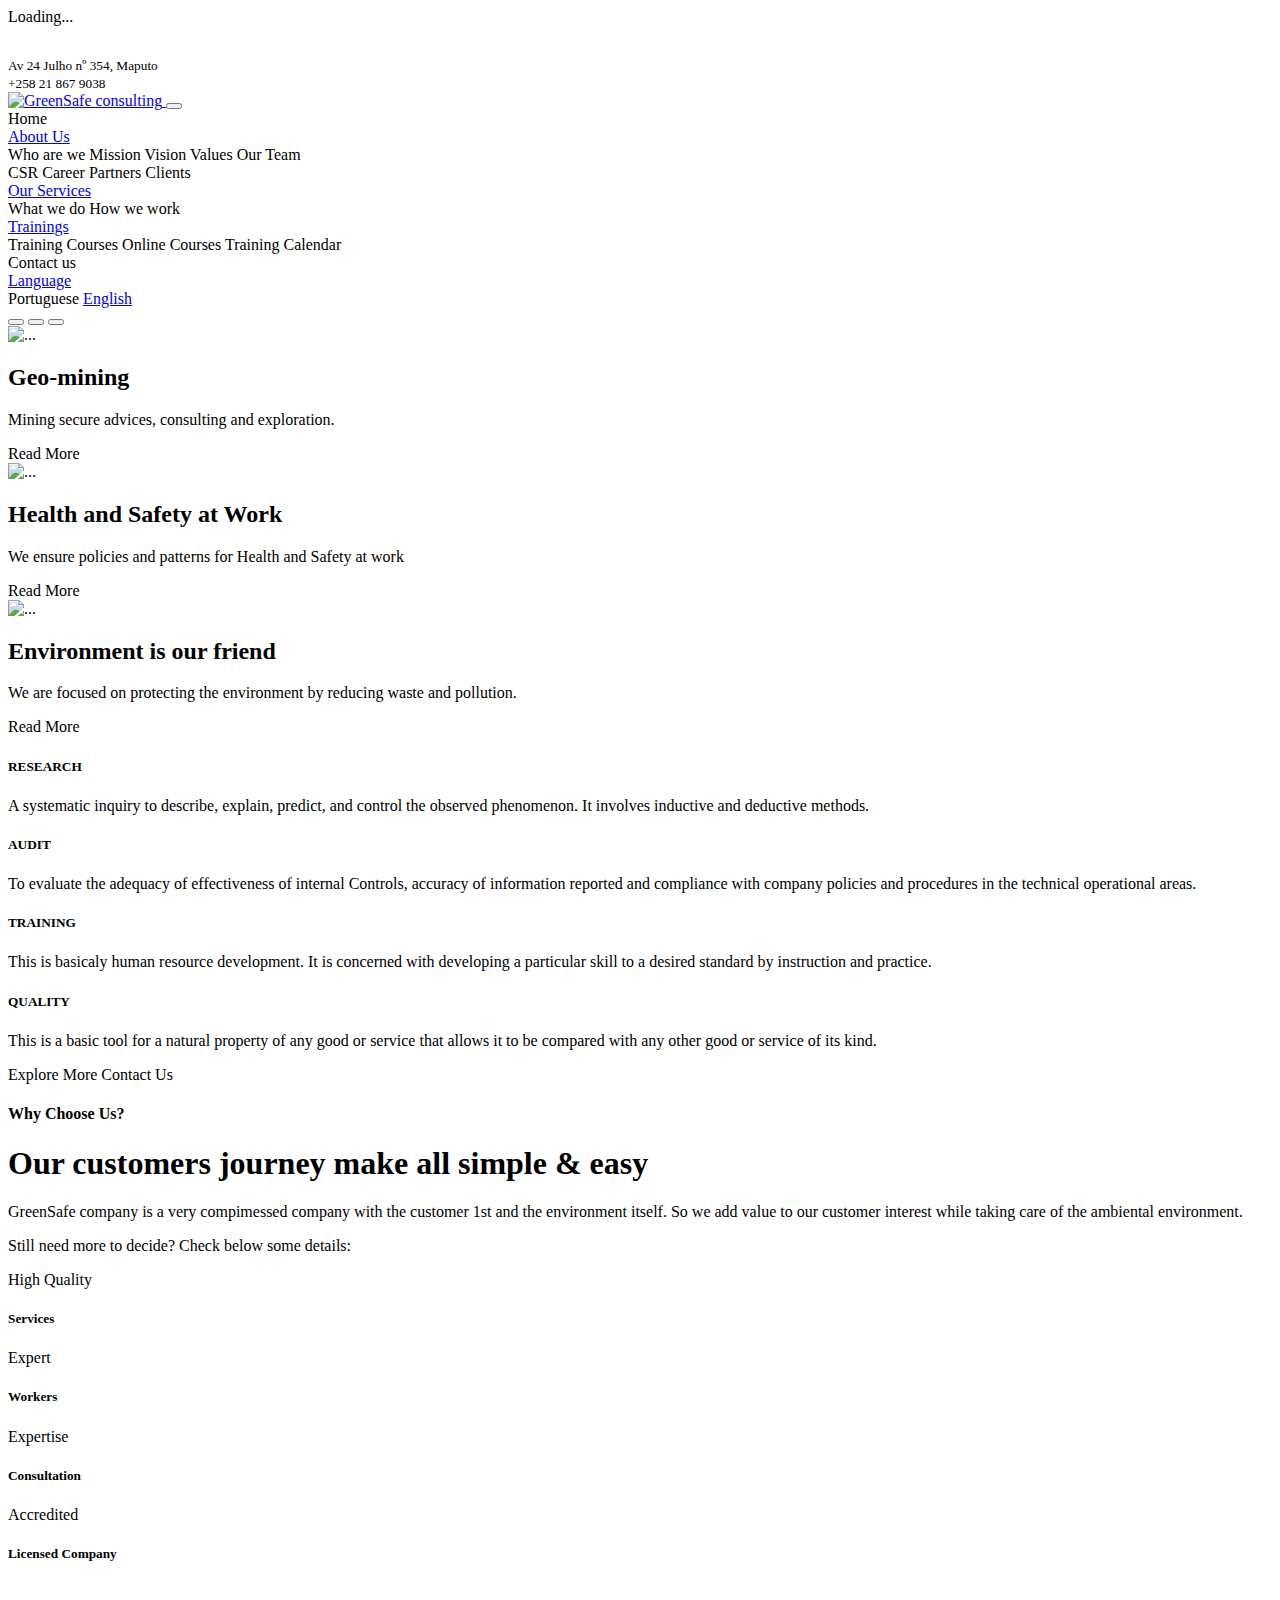
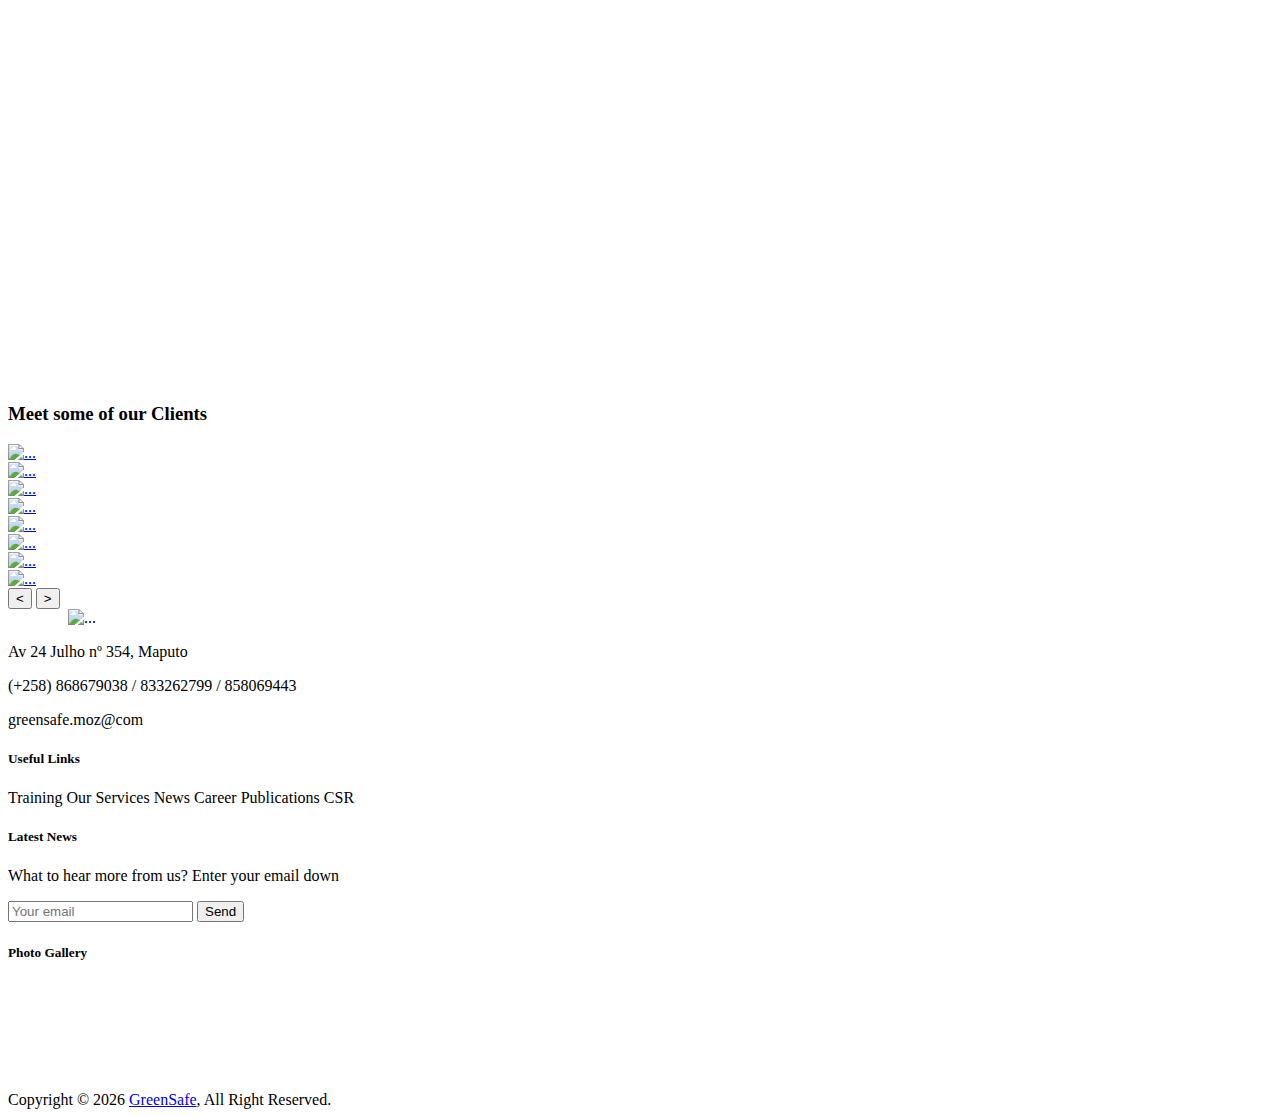
<file: src/main/resources/templates/pages/en/index.html>
<!DOCTYPE html>
<html lang="en">

<head>
    <meta charset="utf-8">
    <title>Greensafe Consulting & Services</title>
    <meta content="width=device-width, initial-scale=1.0" name="viewport">
    <meta content="" name="keywords">
    <meta content="" name="description">

    <!-- Favicon -->
    <link th:href="@{img/favicon.ico}" rel="icon">

    <!-- Google Web Fonts -->
    <link rel="preconnect" th:href="@{https://fonts.googleapis.com}">
    <link rel="preconnect" th:href="@{https://fonts.gstatic.com}" crossorigin>
    <link th:href="@{https://fonts.googleapis.com/css2?family=Open+Sans:wght@400;500&family=Roboto:wght@500;700;900&display=swap}" rel="stylesheet"> 

    <!-- Icon Font Stylesheet 
    <link th:href="@{https://cdnjs.cloudflare.com/ajax/libs/font-awesome/5.10.0/css/all.min.css}" rel="stylesheet"> -->
    <link th:href="@{https://cdnjs.cloudflare.com/ajax/libs/font-awesome/6.1.1/css/all.min.css}" rel="stylesheet">
    <link th:href="@{https://cdn.jsdelivr.net/npm/bootstrap-icons@1.4.1/font/bootstrap-icons.css}" rel="stylesheet">

    <!-- Libraries Stylesheet -->
    <link th:href="@{/lib/animate/animate.min.css}" rel="stylesheet">
    <link th:href="@{/lib/owlcarousel/assets/owl.carousel.min.css}" rel="stylesheet">
    <link th:href="@{/lib/lightbox/css/lightbox.min.css}" rel="stylesheet">

    <!-- Customized Bootstrap Stylesheet -->
    <link th:href="@{/css/bootstrap.min.css}" rel="stylesheet">
    <link th:href="@{/css/greensafe.css}" rel="stylesheet">

    <!-- Template Stylesheet -->
    <link th:href="@{/css/style.css}" rel="stylesheet">
    
    <!-- Flags Stylesheet -->
    <link th:href="@{/css/flag-icons.min.css}" rel="stylesheet">
</head>

<body>
    <!-- Spinner Start -->
    <div id="spinner" class="show bg-white position-fixed translate-middle w-100 vh-100 top-50 start-50 d-flex align-items-center justify-content-center">
        <div class="spinner-border text-primary" style="width: 3rem; height: 3rem;" role="status">
            <span class="sr-only">Loading...</span>
        </div>
    </div>
    <!-- Spinner End -->


    <!-- Topbar Start -->
    <div class="container-fluid bg-dark p-2">
        <div class="row gx-0 d-none d-lg-flex">
            <div class="col-lg-6 px-7 text-start ms-auto">
                <div class="h-100 d-inline-flex align-items-center me-4">
                    <small class="fa fa-map-marker-alt text-primary me-2"></small>
                    <small>Av 24 Julho nº 354, Maputo </small>
                </div>
                <div class="h-100 d-inline-flex align-items-center me-4">
                    <small class="fa fa-phone-alt text-primary me-2"></small>
                    <small>+258 21 867 9038</small>
                </div>
            </div>
            <div class="col-lg-2 px-2 text-end mx-auto">
			    <div class="h-100 d-inline-flex align-items-center mx-n2">
                    <a class="btn btn-square btn-link btn-outline-light rounded-circle me-1" href="https://www.facebook.com/GreensafeInternational/">
						<i class="fab fa-facebook-f"></i>
					</a>
                    <a class="btn btn-square btn-link btn-outline-light rounded-circle me-1" href="https://instagram.com/greensafe_moz?igshid=YmMyMTA2M2Y=">
						<i class="fab fa-instagram"></i>
					</a>
                    <a class="btn btn-square btn-link btn-outline-light rounded-circle me-1" href="https://www.linkedin.com/company/greensafe-consultoria-e-servi%C3%A7os/">
						<i class="fab fa-linkedin-in"></i>
					</a>
					<a class="btn btn-square btn-link btn-outline-light rounded-circle me-1" href="https://twitter.com/greensafe_moz?s=11&t=Pdo7mfIsVDmeXqg6Wskckw">
						<i class="fab fa-twitter"></i>
					</a>
                </div>
            </div>
        </div>
    </div>
    <!-- Topbar End -->


    <!-- Navbar Start -->
    <nav class="navbar navbar-expand-lg bg-white navbar-light sticky-top p-0">
        <a href="index.html" class="navbar-brand d-flex align-items-center border-end px-4 px-lg-5">
			<!-- <img class="img-fluid w-100 h-100" th:src="@{/img/logo1.jpg}" alt="GreenSafe consulting"> -->
			<img class="img-fluid w-100 h-100" th:src="@{/img/logo-wbg.png}" alt="GreenSafe consulting">
			
        </a>
		
        <button type="button" class="navbar-toggler me-4" data-bs-toggle="collapse" data-bs-target="#navbarCollapse">
            <span class="navbar-toggler-icon"></span>
        </button>
        
        <div class="collapse navbar-collapse" id="navbarCollapse">
            <div class="navbar-nav ms-auto p-5 p-lg-0">
                <a th:href="@{/en}" class="nav-item nav-link active">Home</a>
                
				<div class="nav-item dropdown">
                    <a href="#" class="nav-link dropdown-toggle" data-bs-toggle="dropdown">About Us</a>
                    <div class="dropdown-menu bg-light m-0">
                        <a th:href="@{/en/about-us}" class="dropdown-item">Who are we</a>
                        <a th:href="@{/en/about-us/mission}" class="dropdown-item">Mission</a>
                        <a th:href="@{/en/about-us/vision}" class="dropdown-item">Vision</a>
                        <a th:href="@{/en/about-us/values}" class="dropdown-item">Values</a>
                        <a th:href="@{/en/about-us/team}" class="dropdown-item">Our Team</a>
                    </div>
                </div> 
                <a th:href="@{/en/csr}" class="nav-item nav-link">CSR</a>
                <a th:href="@{/en/career}" class="nav-item nav-link">Career</a>
                <a th:href="@{/en/partners}" class="nav-item nav-link">Partners</a>
                <a th:href="@{/en/clients}" class="nav-item nav-link">Clients</a>
                
                <div class="nav-item dropdown">
                    <a href="#" class="nav-link dropdown-toggle" data-bs-toggle="dropdown">Our Services</a>
                    <div class="dropdown-menu bg-light m-0">
                        <a th:href="@{/en/services}" class="dropdown-item">What we do</a>
                        <a th:href="@{/en/services/how-work}" class="dropdown-item">How we work</a>
                    </div>
                </div>
                <div class="nav-item dropdown">
                    <a href="#" class="nav-link dropdown-toggle" data-bs-toggle="dropdown">Trainings</a>
                    <div class="dropdown-menu bg-light m-0">
                        <a th:href="@{/en/training}" class="dropdown-item">Training Courses</a>
                        <a th:href="@{/en/training/online-courses}" class="dropdown-item">Online Courses</a>
                        <a th:href="@{/en/training/calendar}" class="dropdown-item">Training Calendar</a>
                    </div>
                </div> 
                <a th:href="@{/en/contact-us}" class="nav-item nav-link">Contact us</a>
            </div>
            <div class="navbar-nav ms-auto p-0 p-lg-0">
            	<div class="nav-item dropdown">
                    <a href="#" class="btn btn-primary rounded-0 py-4 px-lg-5 d-none d-lg-block dropdown-toggle" data-bs-toggle="dropdown">Language</a>
                    <div class="dropdown-menu bg-light m-0">
                        <a th:href="@{/}" class="dropdown-item"> <i class="fi fi-pt"></i> Portuguese</a>
                        <a href="#" class="dropdown-item"> <i class="fi fi-gb"></i> English</a>
                    </div>
                </div> 
	            <!--<a th:href="@{/}" class="btn btn-primary rounded-0 py-4 px-lg-5 d-none d-lg-block">PT</a>
	            <a th:href="@{/en}" class="btn rounded-0 py-4 px-lg-5 d-none d-lg-block">EN</a>-->
            </div> 
        </div>
    </nav>
    <!-- Navbar End -->


    <!-- Carousel Start -->
	<div id="carouselExampleCaptions" class="carousel slide carousel-fade" data-bs-ride="carousel">
	  <div class="carousel-indicators">
		<button type="button" data-bs-target="#carouselExampleCaptions" data-bs-slide-to="0" class="active" aria-current="true" aria-label="Slide 1"></button>
		<button type="button" data-bs-target="#carouselExampleCaptions" data-bs-slide-to="1" aria-label="Slide 2"></button>
		<button type="button" data-bs-target="#carouselExampleCaptions" data-bs-slide-to="2" aria-label="Slide 3"></button>
	  </div>
	  <div class="carousel-inner">
		<div class="carousel-item active">
		  <img th:src="@{/img/slider-1.jpg}" class="d-block w-100 h-img" alt="...">
		  <div class="carousel-gs-caption d-none d-md-block">
		  	<h2 class="text-white">Geo-mining</h2>
		  	<p>Mining secure advices, consulting and exploration.</p>
		  	<a th:href="@{/en/services}" class="btn btn-primary rounded-pill py-3 px-5 animated slideInLeft">Read More</a>
		  </div>
		</div>
		<div class="carousel-item">
		  <img th:src="@{/img/slider-2.jpg}" class="d-block w-100 h-img" alt="...">
		  <div class="carousel-gs-caption d-none d-md-block">
		  	<h2 class="text-white">Health and Safety at Work</h2>
		  	<p>We ensure policies and patterns for Health and Safety at work</p>
		  	<a th:href="@{/en/services}" class="btn btn-primary rounded-pill py-3 px-5 animated slideInLeft">Read More</a>
		  </div>
		</div>
		<div class="carousel-item">
		  <img th:src="@{/img/slider-3.jpg}" class="d-block w-100 h-img" alt="...">
		  <div class="carousel-gs-caption d-none d-md-block">
		  	<h2 class="text-white">Environment is our friend</h2>
		  	<p>We are focused on protecting the environment by reducing waste and pollution.</p>
		  	<a th:href="@{/en/services}" class="btn btn-primary rounded-pill py-3 px-5 animated slideInLeft">Read More</a>
		  </div>
		</div>
	  </div>
	  <!-- <button class="carousel-control-prev" type="button" data-bs-target="#carouselExampleCaptions" data-bs-slide="prev">
		<span class="carousel-control-prev-icon" aria-hidden="true"></span>
		<span class="visually-hidden">Previous</span>
	  </button>
	  <button class="carousel-control-next" type="button" data-bs-target="#carouselExampleCaptions" data-bs-slide="next">
		<span class="carousel-control-next-icon" aria-hidden="true"></span>
		<span class="visually-hidden">Next</span>
	  </button> -->
	</div>
    <!-- Carousel End -->


    <!-- Feature Start -->
	 <div class="container-xxl py-5">
	 	<div class="row">
	 		<div class="card-group">
			  <div class="card bg-gs-green text-white wow fadeIn" data-wow-delay="0.1s">
			    <div class="card-body">
			    	<i class="fa-brands fa-searchengin fa-3x d-flex justify-content-center mb-3"></i>
			      	<h5 class="card-text text-white text-center mb-3">RESEARCH</h5>
			      	<p class="card-text" style="text-align: justify;">A systematic inquiry to describe, explain, predict, and control the observed phenomenon. It involves inductive and deductive methods.</p>
			    </div>
			  </div>
			  <div class="card bg-gs-orange text-white wow fadeIn" data-wow-delay="0.3s">
			    <div class="card-body">
			    	<i class="fa-solid fa-person-military-pointing fa-3x d-flex justify-content-center mb-3"></i>
			      	<h5 class="card-title text-white text-center mb-3">AUDIT</h5>
			      	<p class="card-text" style="text-align: justify;">To evaluate the adequacy of effectiveness of internal Controls, accuracy of information reported and compliance with company policies and procedures in the technical operational areas.</p>
			    </div>
			  </div>
			  <div class="card bg-dark wow fadeIn" data-wow-delay="0.5s">
			    <div class="card-body">
			    	<i class="fa-solid fa-laptop-code fa-3x d-flex justify-content-center mb-3"></i>
			      	<h5 class="card-title text-white text-center mb-3">TRAINING</h5>
			      	<p class="card-text" style="text-align: justify;">This is basicaly human resource development. It is concerned with developing a particular skill to a desired standard by instruction and practice.</p>
			    </div>
			  </div>
			  <div class="card bg-light wow fadeIn" data-wow-delay="0.6s">
			    <div class="card-body">
			    	<i class="fa fa-award fa-3x d-flex justify-content-center mb-3"></i>
			      	<h5 class="card-title text-center mb-3">QUALITY</h5>
			      	<p class="card-text" style="text-align: justify;">This is a basic tool for a natural property of any good or service that allows it to be compared with any other good or service of its kind.</p>
			    </div>
			  </div>
			</div>
	 	</div>
	 </div>
	 <div class="text-center mx-auto wow fadeInDown" style="max-width: 600px;">
		<a th:href="@{/en/services}" class="btn btn-primary rounded-pill py-3 px-5 mt-3">Explore More</a> 
		<a th:href="@{/en/contact}" class="btn btn-secondary rounded-pill py-3 px-5 mt-3">Contact Us</a> 
	</div>
	 
    <!-- Feature Start -->
    <div class="container-fluid bg-light overflow-hidden my-5 px-lg-0">
        <div class="container feature px-lg-0">
            <div class="row g-0 mx-lg-0">
                <div class="col-lg-6 feature-text py-5 wow fadeIn" data-wow-delay="0.1s">
                    <div class="p-lg-5 ps-lg-0">
                        <h4 class="text-primary">Why Choose Us?</h4>
                        <h1 class="mb-4">Our customers journey make all simple & easy</h1>
                        <p class="mb-3 pb-2">GreenSafe company is a very compimessed company with the customer 1st and the environment itself. So we add value to our customer interest while taking care of the ambiental environment. </p>
						<p class="mb-4">Still need more to decide? Check below some details:</p>
                        <div class="row g-4">
                            <div class="col-6">
                                <div class="d-flex align-items-center">
                                    <div class="btn-lg-square bg-primary rounded-circle">
                                        <i class="fa fa-check text-white"></i>
                                    </div>
                                    <div class="ms-4">
                                        <p class="mb-0">High Quality</p>
                                        <h5 class="mb-0">Services</h5>
                                    </div>
                                </div>
                            </div>
                            <div class="col-6">
                                <div class="d-flex align-items-center">
                                    <div class="btn-lg-square bg-primary rounded-circle">
                                        <i class="fa fa-user-check text-white"></i>
                                    </div>
                                    <div class="ms-4">
                                        <p class="mb-0">Expert</p>
                                        <h5 class="mb-0">Workers</h5>
                                    </div>
                                </div>
                            </div>
                            <div class="col-6">
                                <div class="d-flex align-items-center">
                                    <div class="btn-lg-square bg-primary rounded-circle">
                                        <i class="fa fa-drafting-compass text-white"></i>
                                    </div>
                                    <div class="ms-4">
                                        <p class="mb-0">Expertise</p>
                                        <h5 class="mb-0">Consultation</h5>
                                    </div>
                                </div>
                            </div>
                            <div class="col-6">
                                <div class="d-flex align-items-center">
                                    <div class="btn-lg-square bg-primary rounded-circle">
                                        <i class="fa fa-headphones text-white"></i>
                                    </div>
                                    <div class="ms-4">
                                        <p class="mb-0">Accredited</p>
                                        <h5 class="mb-0">Licensed Company</h5>
                                    </div>
                                </div>
                            </div>
                        </div>
                    </div>
                </div>
                <div class="col-lg-6 pe-lg-0 wow fadeIn" data-wow-delay="0.5s" style="min-height: 400px;">
                    <div class="position-relative h-100">
                        <!-- <img class="position-absolute img-fluid w-100 h-100" th:src="@{/img/why-us.jpg}" style="object-fit: cover;" alt=""> -->
                        <img class="position-absolute img-fluid w-100 h-100" th:src="@{/img/PPE2.jpg}" style="object-fit: cover;" alt="">
                    </div>
                </div>
            </div>
        </div>
    </div>
    <!-- Feature End -->

	<!-- Customers and Partners Start -->
	<div class="container-xxl py-5">
		<div class="container">
			<div class="text-center mx-auto mb-5 wow fadeInUp" data-wow-delay="0.1s">
				<h3>Meet some of our Clients</h3>
			</div>
			<div class="row">
				<div class="MultiCarousel wow fadeInUp" data-wow-delay="0.1s" data-items="1,3,5,6" data-slide="1" id="MultiCarousel"  data-interval="500">
		            <div class="MultiCarousel-inner">
		                <div class="item d-flex justify-content-center">
		                	<a href="#" class="px-4 px-lg-5">
								<img class="img-fluid" th:src="@{/img/ctrg.png}" height="150" width="150" alt="...">
							</a>
		                </div>
		                <div class="item d-flex justify-content-center">
		                	<a href="#" class="px-4 px-lg-5">
								<img class="img-fluid" th:src="@{/img/sasol.png}" height="150" width="150" alt="...">
							</a>
		                </div>
		                <div class="item d-flex justify-content-center">
		                	<a href="#" class="px-4 px-lg-5">
								<img class="img-fluid" th:src="@{/img/puma.png}" height="150" width="150" alt="...">
							</a>
		                </div>
		                <div class="item d-flex justify-content-center">
		                	<a href="#" class="px-4 px-lg-5">
								<img class="img-fluid" th:src="@{/img/total.png}" height="150" width="150" alt="...">
							</a>
		                </div>
		                <div class="item d-flex justify-content-center">
		                	<a href="#" class="px-4 px-lg-5">
								<img class="img-fluid" th:src="@{/img/ctrg.png}" height="150" width="150" alt="...">
							</a>
		                </div>
		                <div class="item d-flex justify-content-center">
		                	<a href="#" class="px-4 px-lg-5">
								<img class="img-fluid" th:src="@{/img/sasol.png}" height="150" width="150" alt="...">
							</a>
		                </div>
		                <div class="item d-flex justify-content-center">
		                	<a href="#" class="px-4 px-lg-5">
								<img class="img-fluid" th:src="@{/img/puma.png}" height="150" width="150" alt="...">
							</a>
		                </div>
		                <div class="item d-flex justify-content-center">
		                	<a href="#" class="px-4 px-lg-5">
								<img class="img-fluid" th:src="@{/img/total.png}" height="150" width="150" alt="...">
							</a>
		                </div>
		            </div>
		            <button class="btn btn-primary leftLst"><</button>
		            <button class="btn btn-primary rightLst">></button>
		        </div>
			</div>
		</div>
	</div>
	
    <!-- Footer Start -->
    <div class="container-fluid bg-dark text-body footer mt-5 pt-5 wow fadeIn" data-wow-delay="0.1s">
        <div class="container py-1">
            <div class="row g-1">
                <div class="col-lg-4 col-md-6">
                    <img class="img-fluid center" th:src="@{/img/logo-wbg.png}" height="150" width="150" style="margin-left: 60px;" alt="...">
                    <p class="mb-2"><i class="fa fa-map-marker-alt me-3"></i>Av 24 Julho nº 354, Maputo</p>
                    <p class="mb-2"><i class="fa fa-phone-alt me-3"></i>(+258) 868679038 / 833262799 / 858069443</p>
                    <p class="mb-2"><i class="fa fa-envelope me-3"></i>greensafe.moz@com</p>
                    <div class="d-flex pt-2">
                        <a class="btn btn-square btn-outline-light btn-social" href="https://www.facebook.com/GreensafeInternational/"><i class="fab fa-facebook-f"></i></a>
                        <a class="btn btn-square btn-outline-light btn-social" href="https://instagram.com/greensafe_moz?igshid=YmMyMTA2M2Y="><i class="fab fa-instagram"></i></a>
                        <a class="btn btn-square btn-outline-light btn-social" href="https://www.linkedin.com/company/greensafe-consultoria-e-servi%C3%A7os/"><i class="fab fa-linkedin-in"></i></a>
						<a class="btn btn-square btn-outline-light btn-social" href="https://twitter.com/?lang=en"><i class="fab fa-twitter"></i></a>
                    </div>
                </div>
                <div class="col-lg-2 col-md-6">
                    <h5 class="text-white mb-4">Useful Links</h5>
                    <a class="btn btn-link-2" th:href="@{/en/training}">Training</a>
                    <a class="btn btn-link-2" th:href="@{/en/services}">Our Services</a>
					<a class="btn btn-link-2" th:href="@{/en/news}">News</a>
                    <a class="btn btn-link-2" th:href="@{/en/career}">Career</a>
                    <a class="btn btn-link-2" th:href="@{/en/publications}">Publications</a>
                    <a class="btn btn-link-2" th:href="@{/en/csr}">CSR</a>
                </div>
				<div class="col-lg-3 col-md-6">
                    <h5 class="text-white mb-4">Latest News</h5>
                    <p>What to hear more from us? Enter your email down</p>
                    <div class="position-relative mx-auto" style="max-width: 400px;">
                        <input class="form-control border-0 w-100 py-3 ps-4 pe-5" type="text" placeholder="Your email">
                        <button type="button" class="btn btn-primary py-2 position-absolute top-0 end-0 mt-2 me-2">Send</button>
                    </div>
                </div>
                <div class="col-lg-3 col-md-6">
                    <h5 class="text-white mb-4">Photo Gallery</h5>
                    <div class="row g-2">
                        <div class="col-4">
                            <img class="img-fluid rounded" th:src="@{/img/gallery-1.jpg}" alt="">
                        </div>
                        <div class="col-4">
                            <img class="img-fluid rounded" th:src="@{/img/gallery-2.jpg}" alt="">
                        </div>
                        <div class="col-4">
                            <img class="img-fluid rounded" th:src="@{/img/gallery-3.jpg}" alt="">
                        </div>
                        <div class="col-4">
                            <img class="img-fluid rounded" th:src="@{/img/gallery-4.jpg}" alt="">
                        </div>
                        <div class="col-4">
                            <img class="img-fluid rounded" th:src="@{/img/gallery-5.jpg}" alt="">
                        </div>
                        <div class="col-4">
                            <img class="img-fluid rounded" th:src="@{/img/gallery-6.jpg}" alt="">
                        </div>
                    </div>
                </div> 
                
            </div>
        </div>
        <div class="container">
            <div class="copyright">
                <div class="row">
                    <div class="col-md-6 text-center text-md-start mb-3 mb-md-0">
                        Copyright &copy; 
							<script>
								document.write(new Date().getFullYear())
							</script>
						<a href="#">GreenSafe</a>, All Right Reserved.
                    </div>
                </div>
            </div>
        </div>
    </div>
    <!-- Footer End -->


    <!-- Back to Top -->
    <a href="#" class="btn btn-lg btn-primary btn-lg-square rounded-circle back-to-top"><i class="bi bi-arrow-up"></i></a>


    <!-- JavaScript Libraries -->
    <script th:src="@{https://code.jquery.com/jquery-3.4.1.min.js}"></script>
    <script th:src="@{https://cdn.jsdelivr.net/npm/bootstrap@5.0.0/dist/js/bootstrap.bundle.min.js}"></script>
    <script th:src="@{/lib/wow/wow.min.js}"></script>
    <script th:src="@{/lib/easing/easing.min.js}"></script>
    <script th:src="@{/lib/waypoints/waypoints.min.js}"></script>
    <script th:src="@{/lib/counterup/counterup.min.js}"></script>
    <script th:src="@{/lib/owlcarousel/owl.carousel.min.js}"></script>
    <script th:src="@{/lib/isotope/isotope.pkgd.min.js}"></script>
    <script th:src="@{/lib/lightbox/js/lightbox.min.js}"></script>
	
	<script th:src="@{/js/bootstrap.min.js}"></script>
	<script th:src="@{/js/greensafe.js}"></script>
	<!--<script src="js/javascript-plugins-bundle.js"></script>
	<script src="js/jquery.js"></script>-->
    
	<!-- Template Javascript -->
    <script th:src="@{/js/main.js}"></script>
	
</body>

</html>
</file>
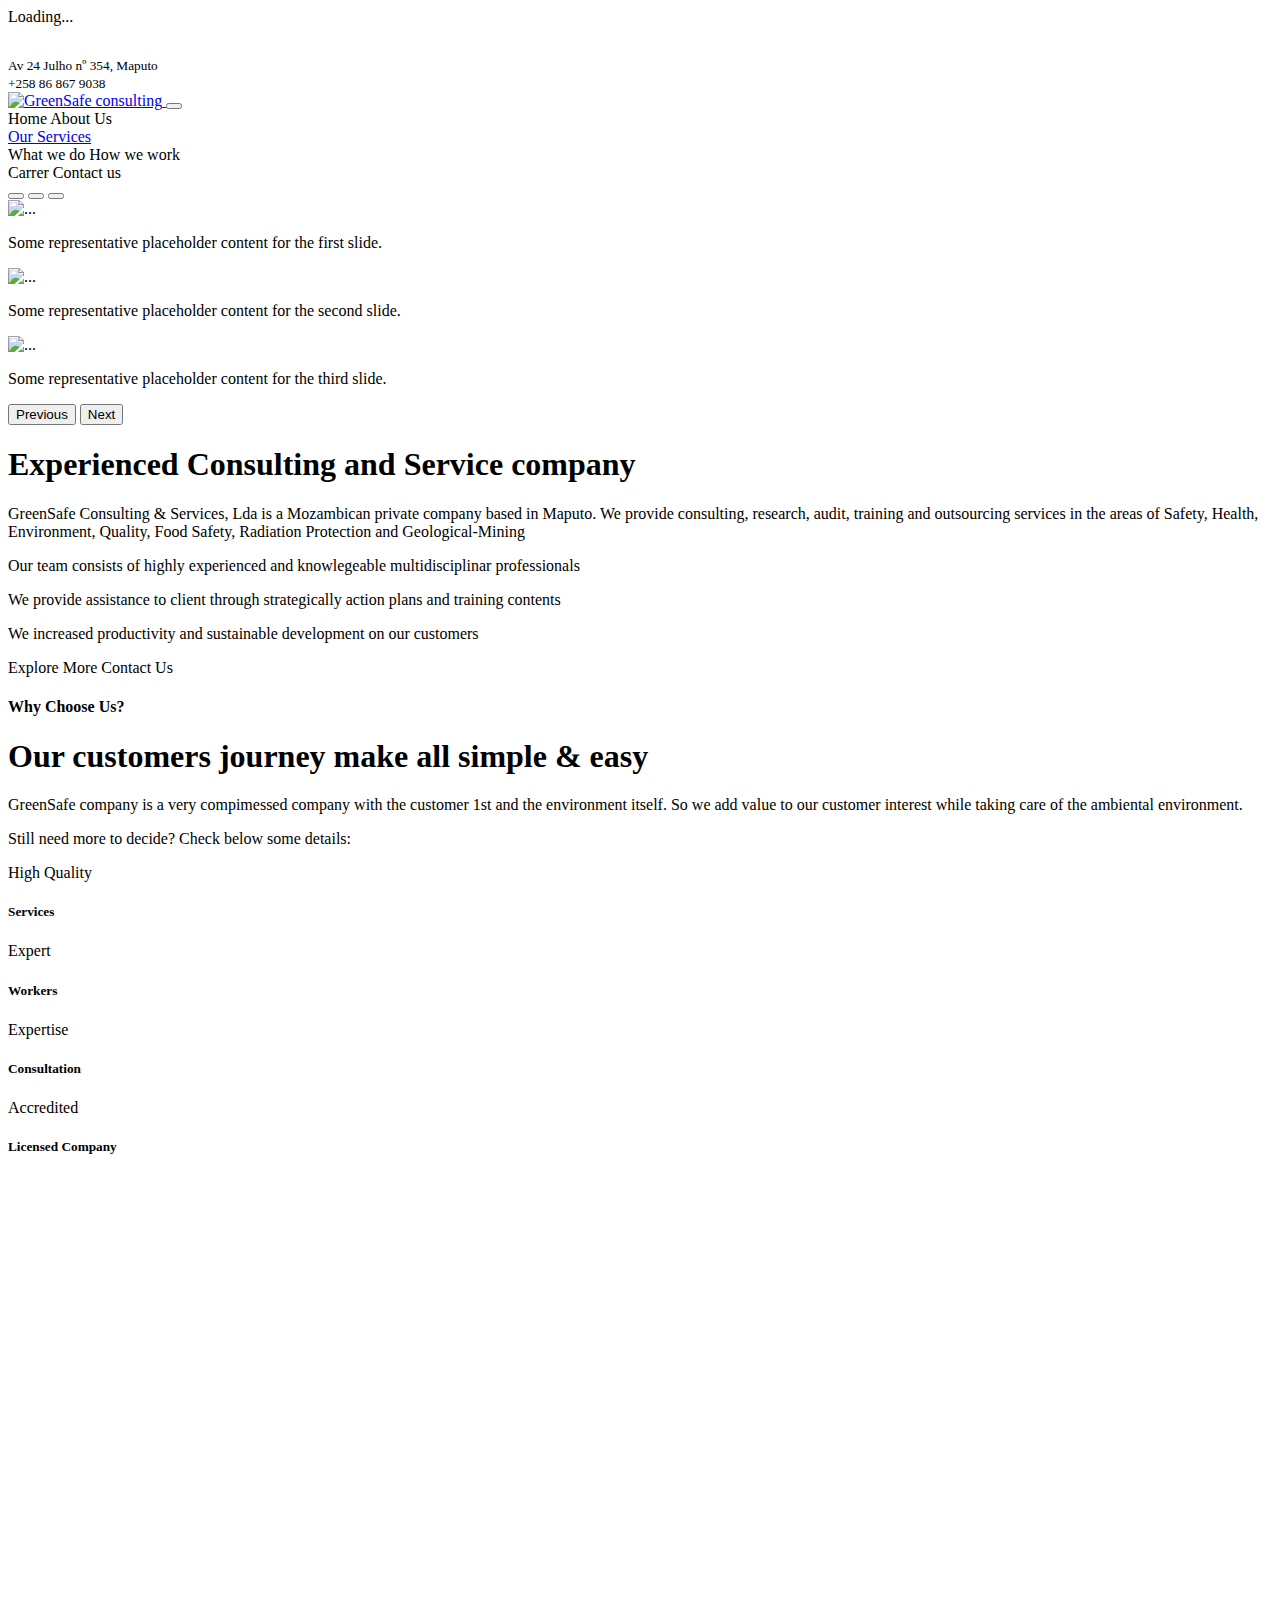
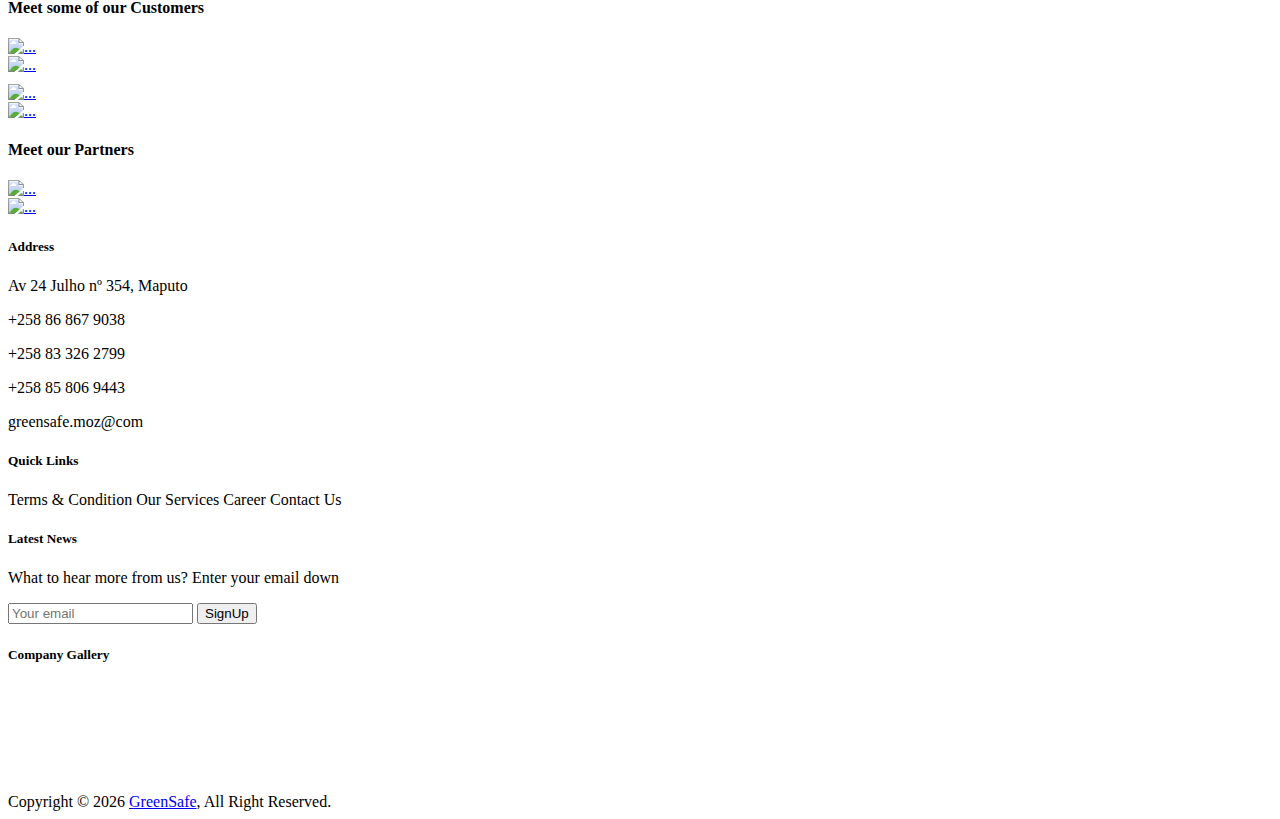
<file: src/main/resources/templates/pages/index_en.html>
<!DOCTYPE html>
<html lang="en">

<head>
    <meta charset="utf-8">
    <title>Greensafe Consulting & Services</title>
    <meta content="width=device-width, initial-scale=1.0" name="viewport">
    <meta content="" name="keywords">
    <meta content="" name="description">

    <!-- Favicon -->
    <link href="img/favicon.ico" rel="icon">

    <!-- Google Web Fonts -->
    <link rel="preconnect" th:href="@{https://fonts.googleapis.com}">
    <link rel="preconnect" th:href="@{https://fonts.gstatic.com}" crossorigin>
    <link th:href="@{https://fonts.googleapis.com/css2?family=Open+Sans:wght@400;500&family=Roboto:wght@500;700;900&display=swap}" rel="stylesheet"> 

    <!-- Icon Font Stylesheet -->
    <link th:href="@{https://cdnjs.cloudflare.com/ajax/libs/font-awesome/5.10.0/css/all.min.css}" rel="stylesheet">
    <link th:href="@{https://cdn.jsdelivr.net/npm/bootstrap-icons@1.4.1/font/bootstrap-icons.css}" rel="stylesheet">

    <!-- Libraries Stylesheet -->
    <link th:href="@{/lib/animate/animate.min.css}" rel="stylesheet">
    <link th:href="@{/lib/owlcarousel/assets/owl.carousel.min.css}" rel="stylesheet">
    <link th:href="@{/lib/lightbox/css/lightbox.min.css}" rel="stylesheet">

    <!-- Customized Bootstrap Stylesheet -->
    <link th:href="@{/css/bootstrap.min.css}" rel="stylesheet">

    <!-- Template Stylesheet -->
    <link th:href="@{/css/style.css}" rel="stylesheet">
</head>

<body>
    <!-- Spinner Start -->
    <div id="spinner" class="show bg-white position-fixed translate-middle w-100 vh-100 top-50 start-50 d-flex align-items-center justify-content-center">
        <div class="spinner-border text-primary" style="width: 3rem; height: 3rem;" role="status">
            <span class="sr-only">Loading...</span>
        </div>
    </div>
    <!-- Spinner End -->


    <!-- Topbar Start -->
    <div class="container-fluid bg-dark p-0">
        <div class="row gx-0 d-none d-lg-flex">
            <div class="col-lg-6 px-7 text-start ms-auto">
                <div class="h-100 d-inline-flex align-items-center me-4">
                    <small class="fa fa-map-marker-alt text-primary me-2"></small>
                    <small>Av 24 Julho nº 354, Maputo </small>
                </div>
                <div class="h-100 d-inline-flex align-items-center me-4">
                    <small class="fa fa-phone-alt text-primary me-2"></small>
                    <small>+258 86 867 9038</small>
                </div>
            </div>
            <div class="col-lg-2 px-2 text-end mx-auto">
                <div class="h-100 d-inline-flex align-items-center mx-n2">
                    <a class="btn btn-square btn-link rounded-0 border-0 border-end border-secondary" href="https://www.facebook.com/GreensafeInternational/">
						<i class="fab fa-facebook-f"></i>
					</a>
                    <a class="btn btn-square btn-link rounded-0 border-0 border-end border-secondary" href="https://instagram.com/greensafe_moz?igshid=YmMyMTA2M2Y=">
						<i class="fab fa-instagram"></i>
					</a>
                    <a class="btn btn-square btn-link rounded-0 border-0 border-end border-secondary" href="https://www.linkedin.com/company/greensafe-consultoria-e-servi%C3%A7os/">
						<i class="fab fa-linkedin-in"></i>
					</a>
					<a class="btn btn-square btn-link rounded-0 border-0 border-end border-secondary" href="https://twitter.com/greensafe_moz?s=11&t=Pdo7mfIsVDmeXqg6Wskckw">
						<i class="fab fa-twitter"></i>
					</a>
                </div>
            </div>		
        </div>
    </div>
    <!-- Topbar End -->


    <!-- Navbar Start -->
    <nav class="navbar navbar-expand-lg bg-white navbar-light sticky-top p-0">
        <a href="index.html" class="navbar-brand d-flex align-items-center border-end px-4 px-lg-5">
			<img class="img-fluid w-100 h-100" th:src="@{/img/logo1.jpg}" alt="GreenSafe consulting">
        </a>
		
        <button type="button" class="navbar-toggler me-4" data-bs-toggle="collapse" data-bs-target="#navbarCollapse">
            <span class="navbar-toggler-icon"></span>
        </button>
        <div class="collapse navbar-collapse" id="navbarCollapse">
            <div class="navbar-nav mx-auto p-4 p-lg-0">
                <a th:href="@{/en}" class="nav-item nav-link active">Home</a>
                <a th:href="@{/en/about}" class="nav-item nav-link">About Us</a>
				<div class="nav-item dropdown">
                    <a href="#" class="nav-link dropdown-toggle" data-bs-toggle="dropdown">Our Services</a>
                    <div class="dropdown-menu bg-light m-0">
                        <a th:href="@{/en/feature}" class="dropdown-item">What we do</a>
                        <a th:href="@{/en/quote}" class="dropdown-item">How we work</a>
                    </div>
                </div> 
                <!-- <a href="service.html" class="nav-item nav-link">Customers</a> -->
                <a th:href="@{/en/carrer}" class="nav-item nav-link">Carrer</a>
                <a th:href="@{/en/contact}" class="nav-item nav-link">Contact us</a>
            </div>
        </div>
    </nav>
    <!-- Navbar End -->


    <!-- Carousel Start -->
	<div id="carouselExampleCaptions" class="carousel slide carousel-fade" data-bs-ride="carousel">
	  <div class="carousel-indicators">
		<button type="button" data-bs-target="#carouselExampleCaptions" data-bs-slide-to="0" class="active" aria-current="true" aria-label="Slide 1"></button>
		<button type="button" data-bs-target="#carouselExampleCaptions" data-bs-slide-to="1" aria-label="Slide 2"></button>
		<button type="button" data-bs-target="#carouselExampleCaptions" data-bs-slide-to="2" aria-label="Slide 3"></button>
	  </div>
	  <div class="carousel-inner">
		<div class="carousel-item active">
		  <img th:src="@{/img/extraction1.jpg}" class="d-block w-100" alt="...">
		  <div class="carousel-caption d-none d-md-block">
			<!-- <h5>First slide label</h5> -->
			<p>Some representative placeholder content for the first slide.</p>
		  </div>
		</div>
		<div class="carousel-item">
		  <img th:src="@{/img/extraction-2.jpg}" class="d-block w-100" alt="...">
		  <div class="carousel-caption d-none d-md-block">
			<!-- <h5>Second slide label</h5> -->
			<p>Some representative placeholder content for the second slide.</p>
		  </div>
		</div>
		<div class="carousel-item">
		  <img th:src="@{/img/geological-mining-workplace.jpg}" class="d-block w-100" alt="...">
		  <div class="carousel-caption d-none d-md-block">
			<!-- <h5>Third slide label</h5> -->
			<p>Some representative placeholder content for the third slide.</p>
		  </div>
		</div>
	  </div>
	  <button class="carousel-control-prev" type="button" data-bs-target="#carouselExampleCaptions" data-bs-slide="prev">
		<span class="carousel-control-prev-icon" aria-hidden="true"></span>
		<span class="visually-hidden">Previous</span>
	  </button>
	  <button class="carousel-control-next" type="button" data-bs-target="#carouselExampleCaptions" data-bs-slide="next">
		<span class="carousel-control-next-icon" aria-hidden="true"></span>
		<span class="visually-hidden">Next</span>
	  </button>
	</div>
    <!-- Carousel End -->


    <!-- Feature Start -->

	<!-- <div class="container-xxl py-5">
        <div class="container">
            <div class="row g-5">
                <div class="col-md-6 col-lg-4 wow fadeIn" data-wow-delay="0.2s">
                    <div class="d-flex align-items-center mb-4">
                        <div class="btn-lg-square bg-primary rounded-circle me-3">
                            <i class="fa fa-users text-white"></i>
                        </div>
                        <h1 class="mb-0">Mission</h1>
                    </div>
                    <span>Is to help our clients make distinctive, lasting, and substantial improvements in their performance and to build a great firm that attracts, develops, excites, and retains exceptional people.</span>
                </div>
                <div class="col-md-6 col-lg-4 wow fadeIn" data-wow-delay="0.5s">
                    <div class="d-flex align-items-center mb-4">
                        <div class="btn-lg-square bg-primary rounded-circle me-3">
                            <i class="fa fa-check text-white"></i>
                        </div>
                        <h1 class="mb-0">Vision</h1>
                    </div>
                    <span>Is to leading consultancy delivering integrated and sustainable solutions, shaping today and tomorrow</span>
                </div>
                <div class="col-md-6 col-lg-4 wow fadeIn" data-wow-delay="0.7s">
                    <div class="d-flex align-items-center mb-4">
                        <div class="btn-lg-square bg-primary rounded-circle me-3">
                            <i class="fa fa-award text-white"></i>
                        </div>
                        <h1 class="mb-0">Values</h1>
                    </div>
                    <span>Creating the foundation for effective, sustained, mutually rewarding relationships with our customers, our employees, our shareholders, and the world.</span>
                </div>
            </div>
        </div>
    </div>	
	 
    <div class="container-xxl py-5">
        <div class="container">
            <div class="row g-5">
                <div class="col-md-6 col-lg-3 wow fadeIn" data-wow-delay="0.1s">
                    <div class="d-flex align-items-center mb-4">
                        <div class="btn-lg-square bg-primary rounded-circle me-3">
                            <i class="fa fa-users text-white"></i>
                        </div>
                        <h1 class="mb-0" data-toggle="counter-up">3453</h1>
                    </div>
                    <h5 class="mb-3">Happy Customers</h5>
                    <span>Tempor erat elitr rebum at clita. Diam dolor diam ipsum sit</span>
                </div>
                <div class="col-md-6 col-lg-3 wow fadeIn" data-wow-delay="0.3s">
                    <div class="d-flex align-items-center mb-4">
                        <div class="btn-lg-square bg-primary rounded-circle me-3">
                            <i class="fa fa-check text-white"></i>
                        </div>
                        <h1 class="mb-0" data-toggle="counter-up">4234</h1>
                    </div>
                    <h5 class="mb-3">Project Done</h5>
                    <span>Tempor erat elitr rebum at clita. Diam dolor diam ipsum sit</span>
                </div>
                <div class="col-md-6 col-lg-3 wow fadeIn" data-wow-delay="0.5s">
                    <div class="d-flex align-items-center mb-4">
                        <div class="btn-lg-square bg-primary rounded-circle me-3">
                            <i class="fa fa-award text-white"></i>
                        </div>
                        <h1 class="mb-0" data-toggle="counter-up">3123</h1>
                    </div>
                    <h5 class="mb-3">Awards Win</h5>
                    <span>Tempor erat elitr rebum at clita. Diam dolor diam ipsum sit</span>
                </div>
                <div class="col-md-6 col-lg-3 wow fadeIn" data-wow-delay="0.7s">
                    <div class="d-flex align-items-center mb-4">
                        <div class="btn-lg-square bg-primary rounded-circle me-3">
                            <i class="fa fa-users-cog text-white"></i>
                        </div>
                        <h1 class="mb-0" data-toggle="counter-up">1831</h1>
                    </div>
                    <h5 class="mb-3">Expert Workers</h5>
                    <span>Tempor erat elitr rebum at clita. Diam dolor diam ipsum sit</span>
                </div>
            </div>
        </div>
    </div> -->
    <!-- Feature Start -->


    <!-- About Start -->
	<div class="container-xxl py-5">
        <div class="container about px-lg-0">
            <div class="row g-0 mx-lg-0">
                <div class="col-lg-12 about-text py-5 wow fadeIn" data-wow-delay="0.5s">
                    <div class="">
						<div class="d-flex align-items-center mb-4">
							<div class="btn-lg-square bg-primary rounded-circle me-3">
								<i class="fa fa-award text-white"></i>
							</div>
							<h1 class="mb-0">Experienced Consulting and Service company</h1>
						</div>
                        <p>GreenSafe Consulting & Services, Lda is a Mozambican private company based in Maputo. We provide consulting, research, audit, training and outsourcing services in the areas of  Safety, Health, Environment, Quality, Food Safety, Radiation Protection and Geological-Mining</p>
                        <p><i class="fa fa-check-circle text-primary me-3"></i>Our team consists of highly experienced and knowlegeable multidisciplinar professionals</p>
                        <p><i class="fa fa-check-circle text-primary me-3"></i>We provide assistance to client through strategically action plans and training contents</p>
                        <p><i class="fa fa-check-circle text-primary me-3"></i>We increased productivity and sustainable development on our customers</p>
                    </div>
					<div class="text-center mx-auto wow fadeInDown" style="max-width: 600px;">
						<a th:href="@{/en/services}" class="btn btn-primary rounded-pill py-3 px-5 mt-3">Explore More</a> 
						<a th:href="@{/en/contact}" class="btn btn-secondary rounded-pill py-3 px-5 mt-3">Contact Us</a> 
					</div>
                </div>
            </div>
        </div>
    </div>
	
	<!-- <div class="container-xxl py-5">
        <div class="container about px-lg-0">
            <div class="row g-0 mx-lg-0">
                <div class="col-lg-6 ps-lg-0 wow fadeIn" data-wow-delay="0.1s" style="min-height: 400px;">
                    <div class="position-relative h-100">
                        <img class="position-absolute img-fluid w-100 h-100" src="img/geological-mining-workplace.jpg" style="object-fit: cover;" alt="">
                    </div>
                </div>
                <div class="col-lg-6 about-text py-5 wow fadeIn" data-wow-delay="0.5s">
                    <div class="p-lg-5 pe-lg-0">
                        <h4 class="text-primary">About Us</h4>
                        <h1 class="mb-4">Experienced Consulting and Service company</h1>
                        <p>GreenSafe Consulting & Services, Lda is a Mozambican private company based in Maputo. We provide consulting, research, audit, training and outsourcing services in the areas of  Safety, Health, Environment, Quality, Food Safety, Radiation Protection and Geological-Mining</p>
                        <p><i class="fa fa-check-circle text-primary me-3"></i>Our team consists of highly experienced and knowlegeable multidisciplinar professionals</p>
                        <p><i class="fa fa-check-circle text-primary me-3"></i>We provide assistance to client through strategically action plans and training contents</p>
                        <p><i class="fa fa-check-circle text-primary me-3"></i>We increased productivity and sustainable development on our customers</p>
                    </div>
                </div>
            </div>
        </div>
    </div>  -->
    <!-- About End -->

    <!-- Service Start -->
    <!-- <div class="container-xxl py-5">
        <div class="container">
            <div class="text-center mx-auto mb-5 wow fadeInUp" data-wow-delay="0.1s" style="max-width: 600px;">
                <h4 class="text-primary">Our Services</h4>
                <h1 class="mb-4">We provide comprehensive HSE, Quality, Food Safety, Radiation Protection, and Geological-Mining Consulting Services</h1>
            </div>
            <div class="row g-4">
                <div class="col-md-6 col-lg-4 wow fadeInUp" data-wow-delay="0.1s">
                    <div class="service-item rounded overflow-hidden">
                        <img class="img-fluid" src="img/img-600x400-1.jpg" alt="">
                        <div class="position-relative p-4 pt-0">
                            <div class="service-icon">
                                <i class="fa fa-solar-panel fa-3x"></i>
                            </div>
                            <h4 class="mb-3">Radiation Protection</h4>
                            <p>The protection of people from harmful effects of exposure to ionizing radiation, and the means for achieving this.</p>
                        </div>
                    </div>
                </div>
                <div class="col-md-6 col-lg-4 wow fadeInUp" data-wow-delay="0.3s">
                    <div class="service-item rounded overflow-hidden">
                        <img class="img-fluid" src="img/food-safety.jpg" alt="">
                        <div class="position-relative p-4 pt-0">
                            <div class="service-icon">
                                <i class="fa fa-sign-language fa-3x"></i>
                            </div>
                            <h4 class="mb-3">Food Safety</h4>
                            <p>Routines in the preparation, handling and storage of food meant to prevent foodborne illness and injury.</p>
                        </div>
                    </div>
                </div>
                <div class="col-md-6 col-lg-4 wow fadeInUp" data-wow-delay="0.5s">
                    <div class="service-item rounded overflow-hidden">
                        <img class="img-fluid" src="img/try-mining.png" alt="">
                        <div class="position-relative p-4 pt-0">
                            <div class="service-icon">
                                <i class="fa fa-lightbulb fa-3x"></i>
                            </div>
                            <h4 class="mb-3">Geological-Mining</h4>
                            <p>Apply economic geology and mining engineering to the development of a defined mineral resource.</p>
                        </div>
                    </div>
                </div>
                
            </div>
			
			<div class="text-center mx-auto mb-5 wow fadeInDown" style="max-width: 600px; margin-top: 50px">
				<a href="" class="btn btn-primary rounded-pill py-3 px-5 mt-3">Explore More</a> 
			</div>
			
        </div>
    </div> -->
    <!-- Service End -->


    <!-- Feature Start -->
    <div class="container-fluid bg-light overflow-hidden my-5 px-lg-0">
        <div class="container feature px-lg-0">
            <div class="row g-0 mx-lg-0">
                <div class="col-lg-6 feature-text py-5 wow fadeIn" data-wow-delay="0.1s">
                    <div class="p-lg-5 ps-lg-0">
                        <h4 class="text-primary">Why Choose Us?</h4>
                        <h1 class="mb-4">Our customers journey make all simple & easy</h1>
                        <p class="mb-3 pb-2">GreenSafe company is a very compimessed company with the customer 1st and the environment itself. So we add value to our customer interest while taking care of the ambiental environment. </p>
						<p class="mb-4">Still need more to decide? Check below some details:</p>
                        <div class="row g-4">
                            <div class="col-6">
                                <div class="d-flex align-items-center">
                                    <div class="btn-lg-square bg-primary rounded-circle">
                                        <i class="fa fa-check text-white"></i>
                                    </div>
                                    <div class="ms-4">
                                        <p class="mb-0">High Quality</p>
                                        <h5 class="mb-0">Services</h5>
                                    </div>
                                </div>
                            </div>
                            <div class="col-6">
                                <div class="d-flex align-items-center">
                                    <div class="btn-lg-square bg-primary rounded-circle">
                                        <i class="fa fa-user-check text-white"></i>
                                    </div>
                                    <div class="ms-4">
                                        <p class="mb-0">Expert</p>
                                        <h5 class="mb-0">Workers</h5>
                                    </div>
                                </div>
                            </div>
                            <div class="col-6">
                                <div class="d-flex align-items-center">
                                    <div class="btn-lg-square bg-primary rounded-circle">
                                        <i class="fa fa-drafting-compass text-white"></i>
                                    </div>
                                    <div class="ms-4">
                                        <p class="mb-0">Expertise</p>
                                        <h5 class="mb-0">Consultation</h5>
                                    </div>
                                </div>
                            </div>
                            <div class="col-6">
                                <div class="d-flex align-items-center">
                                    <div class="btn-lg-square bg-primary rounded-circle">
                                        <i class="fa fa-headphones text-white"></i>
                                    </div>
                                    <div class="ms-4">
                                        <p class="mb-0">Accredited</p>
                                        <h5 class="mb-0">Licensed Company</h5>
                                    </div>
                                </div>
                            </div>
                        </div>
                    </div>
                </div>
                <div class="col-lg-6 pe-lg-0 wow fadeIn" data-wow-delay="0.5s" style="min-height: 400px;">
                    <div class="position-relative h-100">
                        <img class="position-absolute img-fluid w-100 h-100" th:src="@{/img/why-us.jpg}" style="object-fit: cover;" alt="">
                    </div>
                </div>
            </div>
        </div>
    </div>
    <!-- Feature End -->

	<!-- Customers and Partners Start -->
	
	<div class="container-xxl py-5">
        <div class="container about px-lg-0">
            <div class="row g-0 mx-lg-0">
				<div class="col-lg-6 col-md-6 col-sm-6 border-end">
					<div class="text-center mx-auto mb-5 wow fadeInUp" data-wow-delay="0.1s">
						<h4 class="text-primary">Meet some of our Customers</h4>
					</div>
					<div class="text-center wow fadeInUp" data-wow-delay="0.1s">
						<div class="row">
							<div class="col-lg-6 col-md-6">
								<a href="#" class="px-4 px-lg-5">
									<img class="img-fluid" th:src="@{/img/ctrg.png}" height="150" width="150" alt="...">
								</a>
							</div>
							<div class="col-lg-6 col-md-6">
								<a href="#" class="px-4 px-lg-5">
									<img class="img-fluid" th:src="@{/img/sasol.png}" height="150" width="150" alt="...">
								</a>
							</div>
						</div>
						<div class="row" style="margin-top:10px;">
							<div class="col-lg-6 col-md-6">
								<a href="#" class="px-4 px-lg-5">
									<img class="img-fluid" th:src="@{/img/puma.png}" height="100" width="100" alt="...">
								</a>
							</div>
							<div class="col-lg-6 col-md-6">
								<a href="#" class="px-4 px-lg-5">
									<img class="img-fluid" th:src="@{/img/total.png}" height="100" width="100" alt="...">
								</a>
							</div>
						</div>
					</div>
				</div>
				<div class="col-lg-6 col-md-6 col-sm-6">
					<div class="text-center mx-auto mb-5 wow fadeInUp" data-wow-delay="0.1s" style="max-width: 600px;">
						<h4 class="mb-4">Meet our Partners</h4>
					</div>
					<div class="text-center mx-auto mb-5 wow fadeInUp" data-wow-delay="0.1s" style="max-width: 600px;">
						<div class="row">
							<div class="col-lg-6 col-md-6">
								<a href="#" class="px-4 px-lg-5">
									<img class="img-fluid" th:src="@{/img/ctrg.png}" height="150" width="150" alt="...">
								</a>
							</div>
							<div class="col-lg-6 col-md-6">
								<a href="#" class="px-4 px-lg-5">
									<img class="img-fluid w-20 h-20" th:src="@{/img/sasol.png}" height="150" width="150" alt="...">
								</a>
							</div>
						</div>
					</div>
				</div>
			</div>
		</div>
	</div>
	<!-- Customers and Partners End -->

    <!-- Projects Start -->
    <!-- <div class="container-xxl py-5">
        <div class="container">
            <div class="text-center mx-auto mb-5 wow fadeInUp" data-wow-delay="0.1s" style="max-width: 600px;">
                <h6 class="text-primary">Our Projects</h6>
                <h1 class="mb-4">Visit Our Latest Solar And Renewable Energy Projects</h1>
            </div>
            <div class="row mt-n2 wow fadeInUp" data-wow-delay="0.3s">
                <div class="col-12 text-center">
                    <ul class="list-inline mb-5" id="portfolio-flters">
                        <li class="mx-2 active" data-filter="*">All</li>
                        <li class="mx-2" data-filter=".first">Solar Panels</li>
                        <li class="mx-2" data-filter=".second">Wind Turbines</li>
                        <li class="mx-2" data-filter=".third">Hydropower Plants</li>
                    </ul>
                </div>
            </div>
            <div class="row g-4 portfolio-container wow fadeInUp" data-wow-delay="0.5s">
                <div class="col-lg-4 col-md-6 portfolio-item first">
                    <div class="portfolio-img rounded overflow-hidden">
                        <img class="img-fluid" src="img/img-600x400-6.jpg" alt="">
                        <div class="portfolio-btn">
                            <a class="btn btn-lg-square btn-outline-light rounded-circle mx-1" href="img/img-600x400-6.jpg" data-lightbox="portfolio"><i class="fa fa-eye"></i></a>
                            <a class="btn btn-lg-square btn-outline-light rounded-circle mx-1" href=""><i class="fa fa-link"></i></a>
                        </div>
                    </div>
                    <div class="pt-3">
                        <p class="text-primary mb-0">Solar Panels</p>
                        <hr class="text-primary w-25 my-2">
                        <h5 class="lh-base">We Are pioneers of solar & renewable energy industry</h5>
                    </div>
                </div>
                <div class="col-lg-4 col-md-6 portfolio-item second">
                    <div class="portfolio-img rounded overflow-hidden">
                        <img class="img-fluid" src="img/img-600x400-5.jpg" alt="">
                        <div class="portfolio-btn">
                            <a class="btn btn-lg-square btn-outline-light rounded-circle mx-1" href="img/img-600x400-5.jpg" data-lightbox="portfolio"><i class="fa fa-eye"></i></a>
                            <a class="btn btn-lg-square btn-outline-light rounded-circle mx-1" href=""><i class="fa fa-link"></i></a>
                        </div>
                    </div>
                    <div class="pt-3">
                        <p class="text-primary mb-0">Wind Turbines</p>
                        <hr class="text-primary w-25 my-2">
                        <h5 class="lh-base">We Are pioneers of solar & renewable energy industry</h5>
                    </div>
                </div>
                <div class="col-lg-4 col-md-6 portfolio-item third">
                    <div class="portfolio-img rounded overflow-hidden">
                        <img class="img-fluid" src="img/img-600x400-4.jpg" alt="">
                        <div class="portfolio-btn">
                            <a class="btn btn-lg-square btn-outline-light rounded-circle mx-1" href="img/img-600x400-4.jpg" data-lightbox="portfolio"><i class="fa fa-eye"></i></a>
                            <a class="btn btn-lg-square btn-outline-light rounded-circle mx-1" href=""><i class="fa fa-link"></i></a>
                        </div>
                    </div>
                    <div class="pt-3">
                        <p class="text-primary mb-0">Hydropower Plants</p>
                        <hr class="text-primary w-25 my-2">
                        <h5 class="lh-base">We Are pioneers of solar & renewable energy industry</h5>
                    </div>
                </div>
                <div class="col-lg-4 col-md-6 portfolio-item first">
                    <div class="portfolio-img rounded overflow-hidden">
                        <img class="img-fluid" src="img/img-600x400-3.jpg" alt="">
                        <div class="portfolio-btn">
                            <a class="btn btn-lg-square btn-outline-light rounded-circle mx-1" href="img/img-600x400-3.jpg" data-lightbox="portfolio"><i class="fa fa-eye"></i></a>
                            <a class="btn btn-lg-square btn-outline-light rounded-circle mx-1" href=""><i class="fa fa-link"></i></a>
                        </div>
                    </div>
                    <div class="pt-3">
                        <p class="text-primary mb-0">Solar Panels</p>
                        <hr class="text-primary w-25 my-2">
                        <h5 class="lh-base">We Are pioneers of solar & renewable energy industry</h5>
                    </div>
                </div>
                <div class="col-lg-4 col-md-6 portfolio-item second">
                    <div class="portfolio-img rounded overflow-hidden">
                        <img class="img-fluid" src="img/img-600x400-2.jpg" alt="">
                        <div class="portfolio-btn">
                            <a class="btn btn-lg-square btn-outline-light rounded-circle mx-1" href="img/img-600x400-2.jpg" data-lightbox="portfolio"><i class="fa fa-eye"></i></a>
                            <a class="btn btn-lg-square btn-outline-light rounded-circle mx-1" href=""><i class="fa fa-link"></i></a>
                        </div>
                    </div>
                    <div class="pt-3">
                        <p class="text-primary mb-0">Wind Turbines</p>
                        <hr class="text-primary w-25 my-2">
                        <h5 class="lh-base">We Are pioneers of solar & renewable energy industry</h5>
                    </div>
                </div>
                <div class="col-lg-4 col-md-6 portfolio-item third">
                    <div class="portfolio-img rounded overflow-hidden">
                        <img class="img-fluid" src="img/img-600x400-1.jpg" alt="">
                        <div class="portfolio-btn">
                            <a class="btn btn-lg-square btn-outline-light rounded-circle mx-1" href="img/img-600x400-1.jpg" data-lightbox="portfolio"><i class="fa fa-eye"></i></a>
                            <a class="btn btn-lg-square btn-outline-light rounded-circle mx-1" href=""><i class="fa fa-link"></i></a>
                        </div>
                    </div>
                    <div class="pt-3">
                        <p class="text-primary mb-0">Hydropower Plants</p>
                        <hr class="text-primary w-25 my-2">
                        <h5 class="lh-base">We Are pioneers of solar & renewable energy industry</h5>
                    </div>
                </div>
            </div>
        </div>
    </div> -->
    <!-- Projects End -->


    <!-- Quote Start -->
    <!-- <div class="container-fluid bg-light overflow-hidden my-5 px-lg-0">
        <div class="container quote px-lg-0">
            <div class="row g-0 mx-lg-0">
                <div class="col-lg-6 ps-lg-0 wow fadeIn" data-wow-delay="0.1s" style="min-height: 400px;">
                    <div class="position-relative h-100">
                        <img class="position-absolute img-fluid w-100 h-100" src="img/quote.jpg" style="object-fit: cover;" alt="">
                    </div>
                </div>
                <div class="col-lg-6 quote-text py-5 wow fadeIn" data-wow-delay="0.5s">
                    <div class="p-lg-5 pe-lg-0">
                        <h6 class="text-primary">Free Quote</h6>
                        <h1 class="mb-4">Get A Free Quote</h1>
                        <p class="mb-4 pb-2">Tempor erat elitr rebum at clita. Diam dolor diam ipsum sit. Aliqu diam amet diam et eos. Clita erat ipsum et lorem et sit, sed stet lorem sit clita duo justo erat amet</p>
                        <form>
                            <div class="row g-3">
                                <div class="col-12 col-sm-6">
                                    <input type="text" class="form-control border-0" placeholder="Your Name" style="height: 55px;">
                                </div>
                                <div class="col-12 col-sm-6">
                                    <input type="email" class="form-control border-0" placeholder="Your Email" style="height: 55px;">
                                </div>
                                <div class="col-12 col-sm-6">
                                    <input type="text" class="form-control border-0" placeholder="Your Mobile" style="height: 55px;">
                                </div>
                                <div class="col-12 col-sm-6">
                                    <select class="form-select border-0" style="height: 55px;">
                                        <option selected>Select A Service</option>
                                        <option value="1">Service 1</option>
                                        <option value="2">Service 2</option>
                                        <option value="3">Service 3</option>
                                    </select>
                                </div>
                                <div class="col-12">
                                    <textarea class="form-control border-0" placeholder="Special Note"></textarea>
                                </div>
                                <div class="col-12">
                                    <button class="btn btn-primary rounded-pill py-3 px-5" type="submit">Submit</button>
                                </div>
                            </div>
                        </form>
                    </div>
                </div>
            </div>
        </div>
    </div> -->
    <!-- Quote End -->


    <!-- Team Start -->
    <!-- <div class="container-xxl py-5">
        <div class="container">
            <div class="text-center mx-auto mb-5 wow fadeInUp" data-wow-delay="0.1s" style="max-width: 600px;">
                <h6 class="text-primary">Team Member</h6>
                <h1 class="mb-4">Experienced Team Members</h1>
            </div>
            <div class="row g-4">
                <div class="col-lg-4 col-md-6 wow fadeInUp" data-wow-delay="0.1s">
                    <div class="team-item rounded overflow-hidden">
                        <div class="d-flex">
                            <img class="img-fluid w-75" src="img/profile-carlos.jfif" alt="">
                            <div class="team-social w-25">
                                <a class="btn btn-lg-square btn-outline-primary rounded-circle mt-3" href="https://www.facebook.com/"><i class="fab fa-facebook-f"></i></a>
                                <a class="btn btn-lg-square btn-outline-primary rounded-circle mt-3" href="https://www.linkedin.com/in/carlos-marove-meng-oshp-ienvdipnebosh-b75430120"><i class="fab fa-linkedin-in"></i></a>
                                <a class="btn btn-lg-square btn-outline-primary rounded-circle mt-3" href="https://www.instagram.com/"><i class="fab fa-instagram"></i></a>
                            </div>
                        </div>
                        <div class="p-4">
                            <h5>Carlos Marove</h5>
                            <span>Founder and CEO</span>
                        </div>
                    </div>
                </div>
                <div class="col-lg-4 col-md-6 wow fadeInUp" data-wow-delay="0.3s">
                    <div class="team-item rounded overflow-hidden">
                        <div class="d-flex">
                            <img class="img-fluid w-75" src="img/profile-aurelio.jfif" alt="">
                            <div class="team-social w-25">
                                <a class="btn btn-lg-square btn-outline-primary rounded-circle mt-3" href="https://www.facebook.com/"><i class="fab fa-facebook-f"></i></a>
                                <a class="btn btn-lg-square btn-outline-primary rounded-circle mt-3" href="https://www.linkedin.com/in/%C3%A1ureo-mulambo-2111a0169/"><i class="fab fa-linkedin-in"></i></a>
                                <a class="btn btn-lg-square btn-outline-primary rounded-circle mt-3" href="https://www.instagram.com/"><i class="fab fa-instagram"></i></a>
                            </div>
                        </div>
                        <div class="p-4">
                            <h5>Áureo Mulambo</h5>
                            <span>Consultant en geologie environnemental</span>
                        </div>
                    </div>
                </div>
                <div class="col-lg-4 col-md-6 wow fadeInUp" data-wow-delay="0.5s">
                    <div class="team-item rounded overflow-hidden">
                        <div class="d-flex">
                            <img class="img-fluid w-75" src="img/team-3.jpg" alt="">
                            <div class="team-social w-25">
                                <a class="btn btn-lg-square btn-outline-primary rounded-circle mt-3" href=""><i class="fab fa-facebook-f"></i></a>
                                <a class="btn btn-lg-square btn-outline-primary rounded-circle mt-3" href=""><i class="fab fa-twitter"></i></a>
                                <a class="btn btn-lg-square btn-outline-primary rounded-circle mt-3" href=""><i class="fab fa-instagram"></i></a>
                            </div>
                        </div>
                        <div class="p-4">
                            <h5>Full Name</h5>
                            <span>Designation</span>
                        </div>
                    </div>
                </div>
				
            </div>
        </div>
    </div> -->
    <!-- Team End -->


    <!-- Testimonial Start -->
    <!-- <div class="container-xxl py-5">
        <div class="container">
            <div class="text-center mx-auto mb-5 wow fadeInUp" data-wow-delay="0.1s" style="max-width: 600px;">
                <h1 class="mb-4">Our Clients</h1>
                <h6 class="text-primary">These are some of our customers who trust our services, which we are pleased to serve</h6>
            </div>
            <div class="owl-carousel testimonial-carousel wow fadeInUp" data-wow-delay="0.1s">
                <div class="testimonial-item text-center">
                    <div class="testimonial-img position-relative">
                        <img class="img-fluid rounded-circle mx-auto mb-5" src="img/testimonial-1.jpg">
                        <div class="btn-square bg-primary rounded-circle">
                            <i class="fa fa-quote-left text-white"></i>
                        </div>
                    </div>
                    <div class="testimonial-text text-center rounded p-4">
                        <p>Our customer Total as the main field of action on Minering.</p>
                        <h5 class="mb-1">MOZAL</h5>
                    </div>
                </div>
                <div class="testimonial-item text-center">
                    <div class="testimonial-img position-relative">
                        <img class="img-fluid rounded-circle mx-auto mb-5" src="img/testimonial-2.jpg">
                        <div class="btn-square bg-primary rounded-circle">
                            <i class="fa fa-quote-left text-white"></i>
                        </div>
                    </div>
                    <div class="testimonial-text text-center rounded p-4">
                        <p>Our customer Total as the main field of action on Minering.</p>
                        <h5 class="mb-1">TOTAL</h5>
                    </div>
                </div>
                <div class="testimonial-item text-center">
                    <div class="testimonial-img position-relative">
                        <img class="img-fluid rounded-circle mx-auto mb-5" src="img/testimonial-3.jpg">
                        <div class="btn-square bg-primary rounded-circle">
                            <i class="fa fa-quote-left text-white"></i>
                        </div>
                    </div>
                    <div class="testimonial-text text-center rounded p-4">
                        <p>Our customer Total as the main field of action on Minering.</p>
                        <h5 class="mb-1">SASOL</h5>
                    </div>
                </div>
            </div>
        </div>
    </div> -->
    <!-- Testimonial End -->


    <!-- Footer Start -->
    <div class="container-fluid bg-dark text-body footer mt-5 pt-5 wow fadeIn" data-wow-delay="0.1s">
        <div class="container py-5">
            <div class="row g-5">
                <div class="col-lg-3 col-md-6">
                    <h5 class="text-white mb-4">Address</h5>
                    <p class="mb-2"><i class="fa fa-map-marker-alt me-3"></i>Av 24 Julho nº 354, Maputo</p>
                    <p class="mb-2"><i class="fa fa-phone-alt me-3"></i>+258 86 867 9038</p>
                    <p class="mb-2"><i class="fa fa-phone-alt me-3"></i>+258 83 326 2799</p>
                    <p class="mb-2"><i class="fa fa-phone-alt me-3"></i>+258 85 806 9443</p>
                    <p class="mb-2"><i class="fa fa-envelope me-3"></i>greensafe.moz@com</p>
                    <div class="d-flex pt-2">
                        <a class="btn btn-square btn-outline-light btn-social" href="https://www.facebook.com/GreensafeInternational/"><i class="fab fa-facebook-f"></i></a>
                        <a class="btn btn-square btn-outline-light btn-social" href="https://instagram.com/greensafe_moz?igshid=YmMyMTA2M2Y="><i class="fab fa-instagram"></i></a>
                        <a class="btn btn-square btn-outline-light btn-social" href="https://www.linkedin.com/company/greensafe-consultoria-e-servi%C3%A7os/"><i class="fab fa-linkedin-in"></i></a>
						<a class="btn btn-square btn-outline-light btn-social" href="https://twitter.com/?lang=en"><i class="fab fa-twitter"></i></a>
                    </div>
                </div>
                <div class="col-lg-2 col-md-6">
                    <h5 class="text-white mb-4">Quick Links</h5>
                    <a class="btn btn-link" th:href="@{/en/services}">Terms & Condition</a>
                    <a class="btn btn-link" th:href="@{/en/services}">Our Services</a>
						<a class="btn btn-link" th:href="@{/en/carrer}">Career</a>
                    <a class="btn btn-link" th:href="@{/en/contact}">Contact Us</a>
                </div>
				<div class="col-lg-4 col-md-6">
                    <h5 class="text-white mb-4">Latest News</h5>
                    <p>What to hear more from us? Enter your email down</p>
                    <div class="position-relative mx-auto" style="max-width: 400px;">
                        <input class="form-control border-0 w-100 py-3 ps-4 pe-5" type="text" placeholder="Your email">
                        <button type="button" class="btn btn-primary py-2 position-absolute top-0 end-0 mt-2 me-2">SignUp</button>
                    </div>
                </div>
                <div class="col-lg-3 col-md-6">
                    <h5 class="text-white mb-4">Company Gallery</h5>
                    <div class="row g-2">
                        <div class="col-4">
                            <img class="img-fluid rounded" th:src="@{/img/gallery-1.jpg}" alt="">
                        </div>
                        <div class="col-4">
                            <img class="img-fluid rounded" th:src="@{/img/gallery-2.jpg}" alt="">
                        </div>
                        <div class="col-4">
                            <img class="img-fluid rounded" th:src="@{/img/gallery-3.jpg}" alt="">
                        </div>
                        <div class="col-4">
                            <img class="img-fluid rounded" th:src="@{/img/gallery-4.jpg}" alt="">
                        </div>
                        <div class="col-4">
                            <img class="img-fluid rounded" th:src="@{/img/gallery-5.jpg}" alt="">
                        </div>
                        <div class="col-4">
                            <img class="img-fluid rounded" th:src="@{/img/gallery-6.jpg}" alt="">
                        </div>
                    </div>
                </div> 
                
            </div>
        </div>
        <div class="container">
            <div class="copyright">
                <div class="row">
                    <div class="col-md-6 text-center text-md-start mb-3 mb-md-0">
                        Copyright &copy; 
							<script>
								document.write(new Date().getFullYear())
							</script>
						<a href="#">GreenSafe</a>, All Right Reserved.
                    </div>
                </div>
            </div>
        </div>
    </div>
    <!-- Footer End -->


    <!-- Back to Top -->
    <a href="#" class="btn btn-lg btn-primary btn-lg-square rounded-circle back-to-top"><i class="bi bi-arrow-up"></i></a>


    <!-- JavaScript Libraries -->
    <script th:src="@{https://code.jquery.com/jquery-3.4.1.min.js}"></script>
    <script th:src="@{https://cdn.jsdelivr.net/npm/bootstrap@5.0.0/dist/js/bootstrap.bundle.min.js}"></script>
    <script th:src="@{/lib/wow/wow.min.js}"></script>
    <script th:src="@{/lib/easing/easing.min.js}"></script>
    <script th:src="@{/lib/waypoints/waypoints.min.js}"></script>
    <script th:src="@{/lib/counterup/counterup.min.js}"></script>
    <script th:src="@{/lib/owlcarousel/owl.carousel.min.js}"></script>
    <script th:src="@{/lib/isotope/isotope.pkgd.min.js}"></script>
    <script th:src="@{/lib/lightbox/js/lightbox.min.js}"></script>
	
	<script th:src="@{/js/bootstrap.min.js}"></script>
	<!--<script src="js/javascript-plugins-bundle.js"></script>
	<script src="js/jquery.js"></script>-->
    
	<!-- Template Javascript -->
    <script th:src="@{/js/main.js}"></script>
	
</body>

</html>
</file>
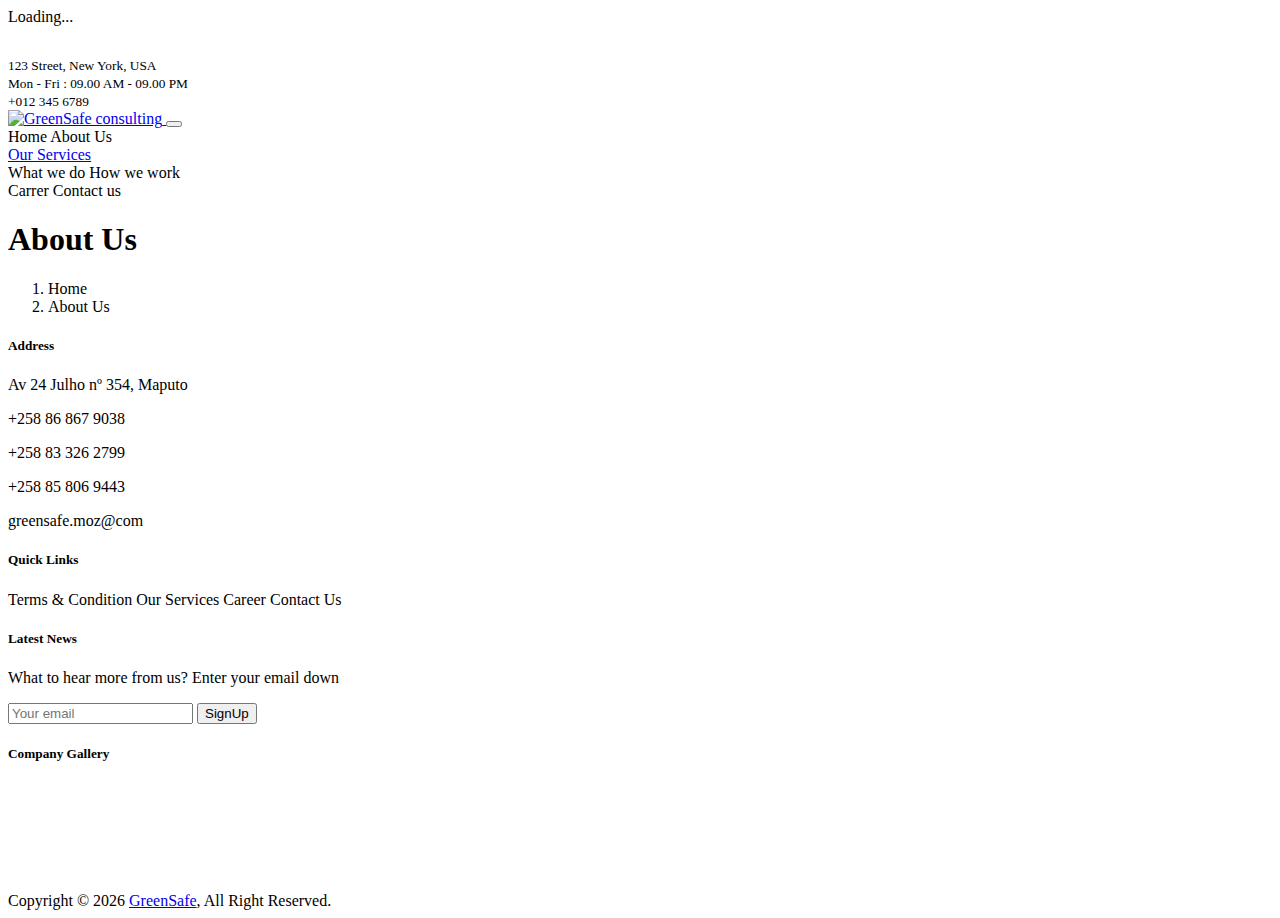
<file: src/main/resources/templates/pages/en/about.html>
<!DOCTYPE html>
<html lang="en">

<head>
    <meta charset="utf-8">
    <title>Greensafe Consulting & Services</title>
    <meta content="width=device-width, initial-scale=1.0" name="viewport">
    <meta content="" name="keywords">
    <meta content="" name="description">

    <!-- Favicon -->
    <link th:href="@{img/favicon.ico}" rel="icon">

    <!-- Google Web Fonts -->
    <link rel="preconnect" th:href="@{https://fonts.googleapis.com}">
    <link rel="preconnect" th:href="@{https://fonts.gstatic.com}" crossorigin>
    <link th:href="@{https://fonts.googleapis.com/css2?family=Open+Sans:wght@400;500&family=Roboto:wght@500;700;900&display=swap}" rel="stylesheet"> 

    <!-- Icon Font Stylesheet -->
    <link th:href="@{https://cdnjs.cloudflare.com/ajax/libs/font-awesome/5.10.0/css/all.min.css}" rel="stylesheet">
    <link th:href="@{https://cdn.jsdelivr.net/npm/bootstrap-icons@1.4.1/font/bootstrap-icons.css}" rel="stylesheet">

    <!-- Libraries Stylesheet -->
    <link th:href="@{/lib/animate/animate.min.css}" rel="stylesheet">
    <link th:href="@{/lib/owlcarousel/assets/owl.carousel.min.css}" rel="stylesheet">
    <link th:href="@{/lib/lightbox/css/lightbox.min.css}" rel="stylesheet">

    <!-- Customized Bootstrap Stylesheet -->
    <link th:href="@{/css/bootstrap.min.css}" rel="stylesheet">

    <!-- Template Stylesheet -->
    <link th:href="@{/css/style.css}" rel="stylesheet">
</head>

<body>
    <!-- Spinner Start -->
    <div id="spinner" class="show bg-white position-fixed translate-middle w-100 vh-100 top-50 start-50 d-flex align-items-center justify-content-center">
        <div class="spinner-border text-primary" style="width: 3rem; height: 3rem;" role="status">
            <span class="sr-only">Loading...</span>
        </div>
    </div>
    <!-- Spinner End -->


    <!-- Topbar Start -->
    <div class="container-fluid bg-dark p-0">
        <div class="row gx-0 d-none d-lg-flex">
            <div class="col-lg-7 px-5 text-start">
                <div class="h-100 d-inline-flex align-items-center me-4">
                    <small class="fa fa-map-marker-alt text-primary me-2"></small>
                    <small>123 Street, New York, USA</small>
                </div>
                <div class="h-100 d-inline-flex align-items-center">
                    <small class="far fa-clock text-primary me-2"></small>
                    <small>Mon - Fri : 09.00 AM - 09.00 PM</small>
                </div>
            </div>
            <div class="col-lg-5 px-5 text-end">
                <div class="h-100 d-inline-flex align-items-center me-4">
                    <small class="fa fa-phone-alt text-primary me-2"></small>
                    <small>+012 345 6789</small>
                </div>
                <div class="h-100 d-inline-flex align-items-center mx-n2">
                    <a class="btn btn-square btn-link rounded-0 border-0 border-end border-secondary" href=""><i class="fab fa-facebook-f"></i></a>
                    <a class="btn btn-square btn-link rounded-0 border-0 border-end border-secondary" href=""><i class="fab fa-twitter"></i></a>
                    <a class="btn btn-square btn-link rounded-0 border-0 border-end border-secondary" href=""><i class="fab fa-linkedin-in"></i></a>
                    <a class="btn btn-square btn-link rounded-0" href=""><i class="fab fa-instagram"></i></a>
                </div>
            </div>
        </div>
    </div>
    <!-- Topbar End -->


    <!-- Navbar Start -->
    <nav class="navbar navbar-expand-lg bg-white navbar-light sticky-top p-0">
        <a href="index.html" class="navbar-brand d-flex align-items-center border-end px-4 px-lg-5">
			<img class="img-fluid w-100 h-100" th:src="@{/img/logo1.jpg}" alt="GreenSafe consulting">
        </a>
		
        <button type="button" class="navbar-toggler me-4" data-bs-toggle="collapse" data-bs-target="#navbarCollapse">
            <span class="navbar-toggler-icon"></span>
        </button>
        <div class="collapse navbar-collapse" id="navbarCollapse">
            <div class="navbar-nav mx-auto p-4 p-lg-0">
                <a th:href="@{/en}" class="nav-item nav-link">Home</a>
                <a th:href="@{/en/about-us}" class="nav-item nav-link active">About Us</a>
				<div class="nav-item dropdown">
                    <a href="#" class="nav-link dropdown-toggle" data-bs-toggle="dropdown">Our Services</a>
                    <div class="dropdown-menu bg-light m-0">
                        <a th:href="@{/en/feature}" class="dropdown-item">What we do</a>
                        <a th:href="@{/en/quote}" class="dropdown-item">How we work</a>
                    </div>
                </div> 
                <!-- <a href="service.html" class="nav-item nav-link">Customers</a> -->
                <a th:href="@{/en/carrer}" class="nav-item nav-link">Carrer</a>
                <a th:href="@{/en/contact-us}" class="nav-item nav-link">Contact us</a>
            </div>
        </div>
    </nav>
    <!-- Navbar End -->


    <!-- Page Header Start -->
    <div class="container-fluid page-header py-5 mb-5">
        <div class="container py-5">
            <h1 class="display-3 text-white mb-3 animated slideInDown">About Us</h1>
            <nav aria-label="breadcrumb animated slideInDown">
                <ol class="breadcrumb">
                    <li class="breadcrumb-item"><a class="text-white" th:href="@{/en}">Home</a></li>
                    <li class="breadcrumb-item text-white active" aria-current="page">About Us</li>
                </ol>
            </nav>
        </div>
    </div>
    <!-- Page Header End -->


	<!-- <div class="alert  alert-success  alert-dismissible" role="alert" style="margin: 4rem 0;" th:if="${not #strings.isEmpty(message)}" >
		<button type="button" class="close" data-dismiss="alert" ><span aria-hidden="true">&times;</span></button>
		<span th:text="${message}"></span>
	</div> -->

	<div class="container">
		
		
		
	</div>
	
	<!-- About us start -->
	
	<!-- About us end -->

    <!-- Footer Start -->
    <div class="container-fluid bg-dark text-body footer mt-5 pt-5 wow fadeIn" data-wow-delay="0.1s">
        <div class="container py-5">
            <div class="row g-5">
                <div class="col-lg-3 col-md-6">
                    <h5 class="text-white mb-4">Address</h5>
                    <p class="mb-2"><i class="fa fa-map-marker-alt me-3"></i>Av 24 Julho nº 354, Maputo</p>
                    <p class="mb-2"><i class="fa fa-phone-alt me-3"></i>+258 86 867 9038</p>
                    <p class="mb-2"><i class="fa fa-phone-alt me-3"></i>+258 83 326 2799</p>
                    <p class="mb-2"><i class="fa fa-phone-alt me-3"></i>+258 85 806 9443</p>
                    <p class="mb-2"><i class="fa fa-envelope me-3"></i>greensafe.moz@com</p>
                    <div class="d-flex pt-2">
                        <a class="btn btn-square btn-outline-light btn-social" href="https://www.facebook.com/GreensafeInternational/"><i class="fab fa-facebook-f"></i></a>
                        <a class="btn btn-square btn-outline-light btn-social" href="https://instagram.com/greensafe_moz?igshid=YmMyMTA2M2Y="><i class="fab fa-instagram"></i></a>
                        <a class="btn btn-square btn-outline-light btn-social" href="https://www.linkedin.com/company/greensafe-consultoria-e-servi%C3%A7os/"><i class="fab fa-linkedin-in"></i></a>
						<a class="btn btn-square btn-outline-light btn-social" href="https://twitter.com/?lang=en"><i class="fab fa-twitter"></i></a>
                    </div>
                </div>
                <div class="col-lg-2 col-md-6">
                    <h5 class="text-white mb-4">Quick Links</h5>
                    <a class="btn btn-link" th:href="@{/en/services}">Terms & Condition</a>
                    <a class="btn btn-link" th:href="@{/en/services}">Our Services</a>
						<a class="btn btn-link" th:href="@{/en/carrer}">Career</a>
                    <a class="btn btn-link" th:href="@{/en/contact}">Contact Us</a>
                </div>
				<div class="col-lg-4 col-md-6">
                    <h5 class="text-white mb-4">Latest News</h5>
                    <p>What to hear more from us? Enter your email down</p>
                    <div class="position-relative mx-auto" style="max-width: 400px;">
                        <input class="form-control border-0 w-100 py-3 ps-4 pe-5" type="text" placeholder="Your email">
                        <button type="button" class="btn btn-primary py-2 position-absolute top-0 end-0 mt-2 me-2">SignUp</button>
                    </div>
                </div>
                <div class="col-lg-3 col-md-6">
                    <h5 class="text-white mb-4">Company Gallery</h5>
                    <div class="row g-2">
                        <div class="col-4">
                            <img class="img-fluid rounded" th:src="@{/img/gallery-1.jpg}" alt="">
                        </div>
                        <div class="col-4">
                            <img class="img-fluid rounded" th:src="@{/img/gallery-2.jpg}" alt="">
                        </div>
                        <div class="col-4">
                            <img class="img-fluid rounded" th:src="@{/img/gallery-3.jpg}" alt="">
                        </div>
                        <div class="col-4">
                            <img class="img-fluid rounded" th:src="@{/img/gallery-4.jpg}" alt="">
                        </div>
                        <div class="col-4">
                            <img class="img-fluid rounded" th:src="@{/img/gallery-5.jpg}" alt="">
                        </div>
                        <div class="col-4">
                            <img class="img-fluid rounded" th:src="@{/img/gallery-6.jpg}" alt="">
                        </div>
                    </div>
                </div> 
                
            </div>
        </div>
        <div class="container">
            <div class="copyright">
                <div class="row">
                    <div class="col-md-6 text-center text-md-start mb-3 mb-md-0">
                        Copyright &copy; 
							<script>
								document.write(new Date().getFullYear())
							</script>
						<a href="#">GreenSafe</a>, All Right Reserved.
                    </div>
                </div>
            </div>
        </div>
    </div>
    <!-- Footer End -->


    <!-- Back to Top -->
    <a href="#" class="btn btn-lg btn-primary btn-lg-square rounded-circle back-to-top"><i class="bi bi-arrow-up"></i></a>


    <!-- JavaScript Libraries -->
    <script th:src="@{https://code.jquery.com/jquery-3.4.1.min.js}"></script>
    <script th:src="@{https://cdn.jsdelivr.net/npm/bootstrap@5.0.0/dist/js/bootstrap.bundle.min.js}"></script>
    <script th:src="@{/lib/wow/wow.min.js}"></script>
    <script th:src="@{/lib/easing/easing.min.js}"></script>
    <script th:src="@{/lib/waypoints/waypoints.min.js}"></script>
    <script th:src="@{/lib/counterup/counterup.min.js}"></script>
    <script th:src="@{/lib/owlcarousel/owl.carousel.min.js}"></script>
    <script th:src="@{/lib/isotope/isotope.pkgd.min.js}"></script>
    <script th:src="@{/lib/lightbox/js/lightbox.min.js}"></script>
	
	<script th:src="@{/js/bootstrap.min.js}"></script>
    
	<!-- Template Javascript -->
    <script th:src="@{/js/main.js}"></script>
    
</body>

</html>
</file>
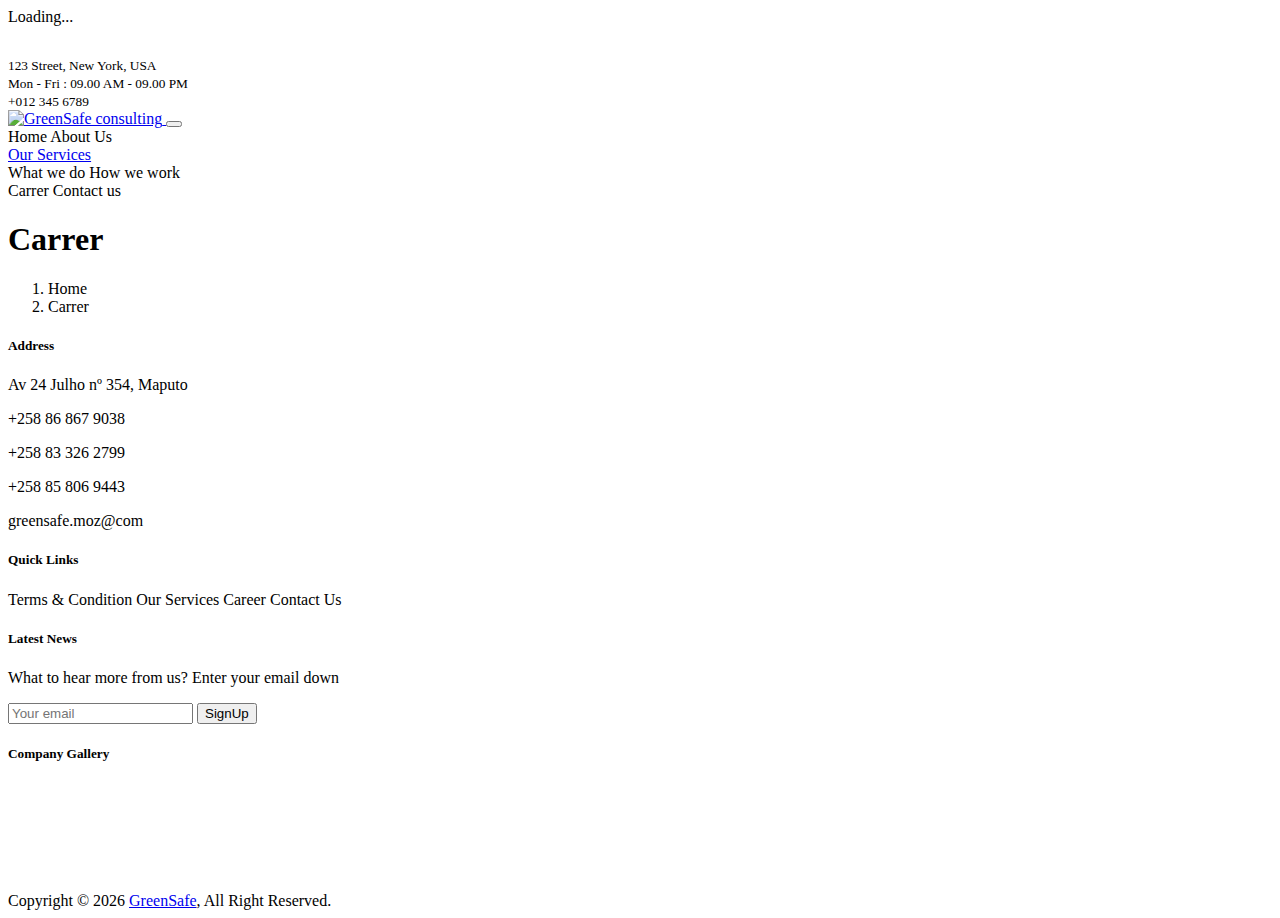
<file: src/main/resources/templates/pages/en/carrer.html>
<!DOCTYPE html>
<html lang="en">

<head>
    <meta charset="utf-8">
    <title>Greensafe Consulting & Services</title>
    <meta content="width=device-width, initial-scale=1.0" name="viewport">
    <meta content="" name="keywords">
    <meta content="" name="description">

    <!-- Favicon -->
    <link th:href="@{img/favicon.ico}" rel="icon">

    <!-- Google Web Fonts -->
    <link rel="preconnect" th:href="@{https://fonts.googleapis.com}">
    <link rel="preconnect" th:href="@{https://fonts.gstatic.com}" crossorigin>
    <link th:href="@{https://fonts.googleapis.com/css2?family=Open+Sans:wght@400;500&family=Roboto:wght@500;700;900&display=swap}" rel="stylesheet"> 

    <!-- Icon Font Stylesheet -->
    <link th:href="@{https://cdnjs.cloudflare.com/ajax/libs/font-awesome/5.10.0/css/all.min.css}" rel="stylesheet">
    <link th:href="@{https://cdn.jsdelivr.net/npm/bootstrap-icons@1.4.1/font/bootstrap-icons.css}" rel="stylesheet">

    <!-- Libraries Stylesheet -->
    <link th:href="@{/lib/animate/animate.min.css}" rel="stylesheet">
    <link th:href="@{/lib/owlcarousel/assets/owl.carousel.min.css}" rel="stylesheet">
    <link th:href="@{/lib/lightbox/css/lightbox.min.css}" rel="stylesheet">

    <!-- Customized Bootstrap Stylesheet -->
    <link th:href="@{/css/bootstrap.min.css}" rel="stylesheet">

    <!-- Template Stylesheet -->
    <link th:href="@{/css/style.css}" rel="stylesheet">
</head>

<body>
    <!-- Spinner Start -->
    <div id="spinner" class="show bg-white position-fixed translate-middle w-100 vh-100 top-50 start-50 d-flex align-items-center justify-content-center">
        <div class="spinner-border text-primary" style="width: 3rem; height: 3rem;" role="status">
            <span class="sr-only">Loading...</span>
        </div>
    </div>
    <!-- Spinner End -->


    <!-- Topbar Start -->
    <div class="container-fluid bg-dark p-0">
        <div class="row gx-0 d-none d-lg-flex">
            <div class="col-lg-7 px-5 text-start">
                <div class="h-100 d-inline-flex align-items-center me-4">
                    <small class="fa fa-map-marker-alt text-primary me-2"></small>
                    <small>123 Street, New York, USA</small>
                </div>
                <div class="h-100 d-inline-flex align-items-center">
                    <small class="far fa-clock text-primary me-2"></small>
                    <small>Mon - Fri : 09.00 AM - 09.00 PM</small>
                </div>
            </div>
            <div class="col-lg-5 px-5 text-end">
                <div class="h-100 d-inline-flex align-items-center me-4">
                    <small class="fa fa-phone-alt text-primary me-2"></small>
                    <small>+012 345 6789</small>
                </div>
                <div class="h-100 d-inline-flex align-items-center mx-n2">
                    <a class="btn btn-square btn-link rounded-0 border-0 border-end border-secondary" href=""><i class="fab fa-facebook-f"></i></a>
                    <a class="btn btn-square btn-link rounded-0 border-0 border-end border-secondary" href=""><i class="fab fa-twitter"></i></a>
                    <a class="btn btn-square btn-link rounded-0 border-0 border-end border-secondary" href=""><i class="fab fa-linkedin-in"></i></a>
                    <a class="btn btn-square btn-link rounded-0" href=""><i class="fab fa-instagram"></i></a>
                </div>
            </div>
        </div>
    </div>
    <!-- Topbar End -->


    <!-- Navbar Start -->
    <nav class="navbar navbar-expand-lg bg-white navbar-light sticky-top p-0">
        <a href="index.html" class="navbar-brand d-flex align-items-center border-end px-4 px-lg-5">
			<img class="img-fluid w-100 h-100" th:src="@{/img/logo1.jpg}" alt="GreenSafe consulting">
        </a>
		
        <button type="button" class="navbar-toggler me-4" data-bs-toggle="collapse" data-bs-target="#navbarCollapse">
            <span class="navbar-toggler-icon"></span>
        </button>
        <div class="collapse navbar-collapse" id="navbarCollapse">
            <div class="navbar-nav mx-auto p-4 p-lg-0">
                <a th:href="@{/en}" class="nav-item nav-link">Home</a>
                <a th:href="@{/en/about-us}" class="nav-item nav-link">About Us</a>
				<div class="nav-item dropdown">
                    <a href="#" class="nav-link dropdown-toggle" data-bs-toggle="dropdown">Our Services</a>
                    <div class="dropdown-menu bg-light m-0">
                        <a th:href="@{/en/feature}" class="dropdown-item">What we do</a>
                        <a th:href="@{/en/quote}" class="dropdown-item">How we work</a>
                    </div>
                </div> 
                <!-- <a href="service.html" class="nav-item nav-link">Customers</a> -->
                <a th:href="@{/en/carrer}" class="nav-item nav-link active">Carrer</a>
                <a th:href="@{/en/contact-us}" class="nav-item nav-link">Contact us</a>
            </div>
        </div>
    </nav>
    <!-- Navbar End -->

    <!-- Page Header Start -->
    <div class="container-fluid page-header py-5 mb-5">
        <div class="container py-5">
            <h1 class="display-3 text-white mb-3 animated slideInDown">Carrer</h1>
            <nav aria-label="breadcrumb animated slideInDown">
                <ol class="breadcrumb">
                    <li class="breadcrumb-item"><a class="text-white" th:href="@{/en}">Home</a></li>
                    <li class="breadcrumb-item text-white active" aria-current="page">Carrer</li>
                </ol>
            </nav>
        </div>
    </div>
    <!-- Page Header End -->

	<div class="container">
		
	</div>
	
	<!-- Carrer start -->
	
	<!-- Carrer end -->

    <!-- Footer Start -->
    <div class="container-fluid bg-dark text-body footer mt-5 pt-5 wow fadeIn" data-wow-delay="0.1s">
        <div class="container py-5">
            <div class="row g-5">
                <div class="col-lg-3 col-md-6">
                    <h5 class="text-white mb-4">Address</h5>
                    <p class="mb-2"><i class="fa fa-map-marker-alt me-3"></i>Av 24 Julho nº 354, Maputo</p>
                    <p class="mb-2"><i class="fa fa-phone-alt me-3"></i>+258 86 867 9038</p>
                    <p class="mb-2"><i class="fa fa-phone-alt me-3"></i>+258 83 326 2799</p>
                    <p class="mb-2"><i class="fa fa-phone-alt me-3"></i>+258 85 806 9443</p>
                    <p class="mb-2"><i class="fa fa-envelope me-3"></i>greensafe.moz@com</p>
                    <div class="d-flex pt-2">
                        <a class="btn btn-square btn-outline-light btn-social" href="https://www.facebook.com/GreensafeInternational/"><i class="fab fa-facebook-f"></i></a>
                        <a class="btn btn-square btn-outline-light btn-social" href="https://instagram.com/greensafe_moz?igshid=YmMyMTA2M2Y="><i class="fab fa-instagram"></i></a>
                        <a class="btn btn-square btn-outline-light btn-social" href="https://www.linkedin.com/company/greensafe-consultoria-e-servi%C3%A7os/"><i class="fab fa-linkedin-in"></i></a>
						<a class="btn btn-square btn-outline-light btn-social" href="https://twitter.com/?lang=en"><i class="fab fa-twitter"></i></a>
                    </div>
                </div>
                <div class="col-lg-2 col-md-6">
                    <h5 class="text-white mb-4">Quick Links</h5>
                    <a class="btn btn-link" th:href="@{/en/services}">Terms & Condition</a>
                    <a class="btn btn-link" th:href="@{/en/services}">Our Services</a>
						<a class="btn btn-link" th:href="@{/en/carrer}">Career</a>
                    <a class="btn btn-link" th:href="@{/en/contact}">Contact Us</a>
                </div>
				<div class="col-lg-4 col-md-6">
                    <h5 class="text-white mb-4">Latest News</h5>
                    <p>What to hear more from us? Enter your email down</p>
                    <div class="position-relative mx-auto" style="max-width: 400px;">
                        <input class="form-control border-0 w-100 py-3 ps-4 pe-5" type="text" placeholder="Your email">
                        <button type="button" class="btn btn-primary py-2 position-absolute top-0 end-0 mt-2 me-2">SignUp</button>
                    </div>
                </div>
                <div class="col-lg-3 col-md-6">
                    <h5 class="text-white mb-4">Company Gallery</h5>
                    <div class="row g-2">
                        <div class="col-4">
                            <img class="img-fluid rounded" th:src="@{/img/gallery-1.jpg}" alt="">
                        </div>
                        <div class="col-4">
                            <img class="img-fluid rounded" th:src="@{/img/gallery-2.jpg}" alt="">
                        </div>
                        <div class="col-4">
                            <img class="img-fluid rounded" th:src="@{/img/gallery-3.jpg}" alt="">
                        </div>
                        <div class="col-4">
                            <img class="img-fluid rounded" th:src="@{/img/gallery-4.jpg}" alt="">
                        </div>
                        <div class="col-4">
                            <img class="img-fluid rounded" th:src="@{/img/gallery-5.jpg}" alt="">
                        </div>
                        <div class="col-4">
                            <img class="img-fluid rounded" th:src="@{/img/gallery-6.jpg}" alt="">
                        </div>
                    </div>
                </div> 
                
            </div>
        </div>
        <div class="container">
            <div class="copyright">
                <div class="row">
                    <div class="col-md-6 text-center text-md-start mb-3 mb-md-0">
                        Copyright &copy; 
							<script>
								document.write(new Date().getFullYear())
							</script>
						<a href="#">GreenSafe</a>, All Right Reserved.
                    </div>
                </div>
            </div>
        </div>
    </div>
    <!-- Footer End -->


    <!-- Back to Top -->
    <a href="#" class="btn btn-lg btn-primary btn-lg-square rounded-circle back-to-top"><i class="bi bi-arrow-up"></i></a>


    <!-- JavaScript Libraries -->
    <script th:src="@{https://code.jquery.com/jquery-3.4.1.min.js}"></script>
    <script th:src="@{https://cdn.jsdelivr.net/npm/bootstrap@5.0.0/dist/js/bootstrap.bundle.min.js}"></script>
    <script th:src="@{/lib/wow/wow.min.js}"></script>
    <script th:src="@{/lib/easing/easing.min.js}"></script>
    <script th:src="@{/lib/waypoints/waypoints.min.js}"></script>
    <script th:src="@{/lib/counterup/counterup.min.js}"></script>
    <script th:src="@{/lib/owlcarousel/owl.carousel.min.js}"></script>
    <script th:src="@{/lib/isotope/isotope.pkgd.min.js}"></script>
    <script th:src="@{/lib/lightbox/js/lightbox.min.js}"></script>
	
	<script th:src="@{/js/bootstrap.min.js}"></script>
    
	<!-- Template Javascript -->
    <script th:src="@{/js/main.js}"></script>
    
</body>

</html>
</file>
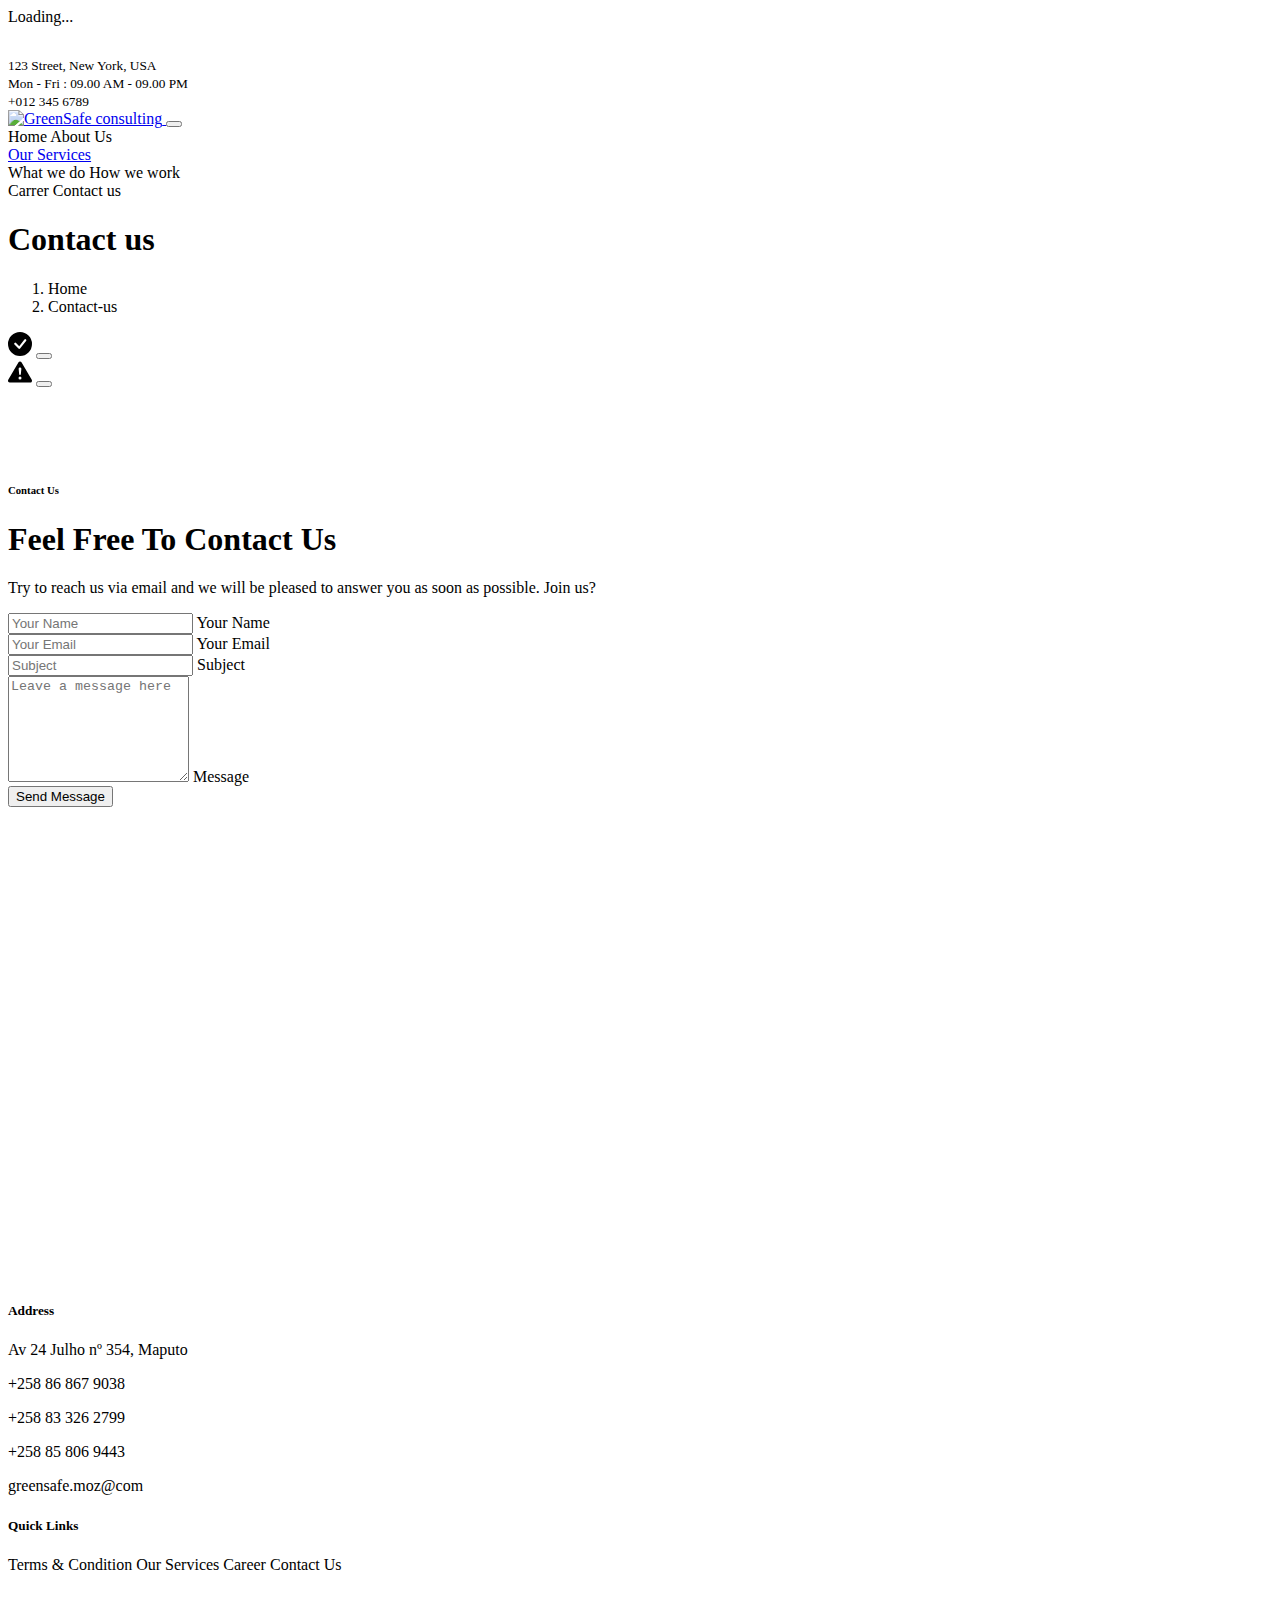
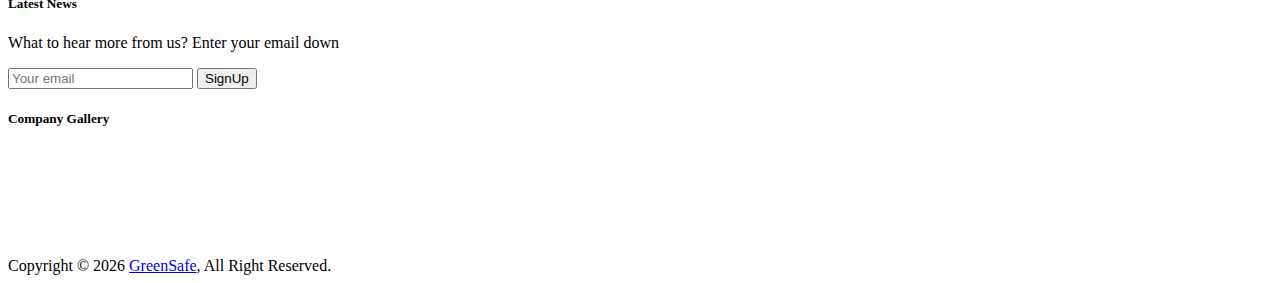
<file: src/main/resources/templates/pages/en/contact.html>
<!DOCTYPE html>
<html lang="en">

<head>
    <meta charset="utf-8">
    <title>Greensafe Consulting & Services</title>
    <meta content="width=device-width, initial-scale=1.0" name="viewport">
    <meta content="" name="keywords">
    <meta content="" name="description">

    <!-- Favicon -->
    <link th:href="@{img/favicon.ico}" rel="icon">

    <!-- Google Web Fonts -->
    <link rel="preconnect" th:href="@{https://fonts.googleapis.com}">
    <link rel="preconnect" th:href="@{https://fonts.gstatic.com}" crossorigin>
    <link th:href="@{https://fonts.googleapis.com/css2?family=Open+Sans:wght@400;500&family=Roboto:wght@500;700;900&display=swap}" rel="stylesheet"> 

    <!-- Icon Font Stylesheet -->
    <link th:href="@{https://cdnjs.cloudflare.com/ajax/libs/font-awesome/5.10.0/css/all.min.css}" rel="stylesheet">
    <link th:href="@{https://cdn.jsdelivr.net/npm/bootstrap-icons@1.4.1/font/bootstrap-icons.css}" rel="stylesheet">

    <!-- Libraries Stylesheet -->
    <link th:href="@{/lib/animate/animate.min.css}" rel="stylesheet">
    <link th:href="@{/lib/owlcarousel/assets/owl.carousel.min.css}" rel="stylesheet">
    <link th:href="@{/lib/lightbox/css/lightbox.min.css}" rel="stylesheet">

    <!-- Customized Bootstrap Stylesheet -->
    <link th:href="@{/css/bootstrap.min.css}" rel="stylesheet">

    <!-- Template Stylesheet -->
    <link th:href="@{/css/style.css}" rel="stylesheet">
</head>

<body>
    <!-- Spinner Start -->
    <div id="spinner" class="show bg-white position-fixed translate-middle w-100 vh-100 top-50 start-50 d-flex align-items-center justify-content-center">
        <div class="spinner-border text-primary" style="width: 3rem; height: 3rem;" role="status">
            <span class="sr-only">Loading...</span>
        </div>
    </div>
    <!-- Spinner End -->


    <!-- Topbar Start -->
    <div class="container-fluid bg-dark p-0">
        <div class="row gx-0 d-none d-lg-flex">
            <div class="col-lg-7 px-5 text-start">
                <div class="h-100 d-inline-flex align-items-center me-4">
                    <small class="fa fa-map-marker-alt text-primary me-2"></small>
                    <small>123 Street, New York, USA</small>
                </div>
                <div class="h-100 d-inline-flex align-items-center">
                    <small class="far fa-clock text-primary me-2"></small>
                    <small>Mon - Fri : 09.00 AM - 09.00 PM</small>
                </div>
            </div>
            <div class="col-lg-5 px-5 text-end">
                <div class="h-100 d-inline-flex align-items-center me-4">
                    <small class="fa fa-phone-alt text-primary me-2"></small>
                    <small>+012 345 6789</small>
                </div>
                <div class="h-100 d-inline-flex align-items-center mx-n2">
                    <a class="btn btn-square btn-link rounded-0 border-0 border-end border-secondary" href=""><i class="fab fa-facebook-f"></i></a>
                    <a class="btn btn-square btn-link rounded-0 border-0 border-end border-secondary" href=""><i class="fab fa-twitter"></i></a>
                    <a class="btn btn-square btn-link rounded-0 border-0 border-end border-secondary" href=""><i class="fab fa-linkedin-in"></i></a>
                    <a class="btn btn-square btn-link rounded-0" href=""><i class="fab fa-instagram"></i></a>
                </div>
            </div>
        </div>
    </div>
    <!-- Topbar End -->


    <!-- Navbar Start -->
    <nav class="navbar navbar-expand-lg bg-white navbar-light sticky-top p-0">
        <a href="index.html" class="navbar-brand d-flex align-items-center border-end px-4 px-lg-5">
			<img class="img-fluid w-100 h-100" th:src="@{/img/logo1.jpg}" alt="GreenSafe consulting">
        </a>
		
        <button type="button" class="navbar-toggler me-4" data-bs-toggle="collapse" data-bs-target="#navbarCollapse">
            <span class="navbar-toggler-icon"></span>
        </button>
        <div class="collapse navbar-collapse" id="navbarCollapse">
            <div class="navbar-nav mx-auto p-4 p-lg-0">
                <a th:href="@{/en}" class="nav-item nav-link">Home</a>
                <a th:href="@{/en/about-us}" class="nav-item nav-link">About Us</a>
				<div class="nav-item dropdown">
                    <a href="#" class="nav-link dropdown-toggle" data-bs-toggle="dropdown">Our Services</a>
                    <div class="dropdown-menu bg-light m-0">
                        <a th:href="@{/en/feature}" class="dropdown-item">What we do</a>
                        <a th:href="@{/en/quote}" class="dropdown-item">How we work</a>
                    </div>
                </div> 
                <!-- <a href="service.html" class="nav-item nav-link">Customers</a> -->
                <a th:href="@{/en/carrer}" class="nav-item nav-link">Carrer</a>
                <a th:href="@{/en/contact-us}" class="nav-item nav-link active">Contact us</a>
            </div>
        </div>
    </nav>
    <!-- Navbar End -->


    <!-- Page Header Start -->
    <div class="container-fluid page-header py-5 mb-5">
        <div class="container py-5">
            <h1 class="display-3 text-white mb-3 animated slideInDown">Contact us</h1>
            <nav aria-label="breadcrumb animated slideInDown">
                <ol class="breadcrumb">
                    <li class="breadcrumb-item"><a class="text-white" th:href="@{/en}">Home</a></li>
                    <li class="breadcrumb-item text-white active" aria-current="page">Contact-us</li>
                </ol>
            </nav>
        </div>
    </div>
    <!-- Page Header End -->


	<!-- <div class="alert  alert-success  alert-dismissible" role="alert" style="margin: 4rem 0;" th:if="${not #strings.isEmpty(message)}" >
		<button type="button" class="close" data-dismiss="alert" ><span aria-hidden="true">&times;</span></button>
		<span th:text="${message}"></span>
	</div> -->

	<div class="container">
		
		<svg xmlns="http://www.w3.org/2000/svg" style="display: none;">
		  <symbol id="check-circle-fill" fill="currentColor" viewBox="0 0 16 16">
		    <path d="M16 8A8 8 0 1 1 0 8a8 8 0 0 1 16 0zm-3.97-3.03a.75.75 0 0 0-1.08.022L7.477 9.417 5.384 7.323a.75.75 0 0 0-1.06 1.06L6.97 11.03a.75.75 0 0 0 1.079-.02l3.992-4.99a.75.75 0 0 0-.01-1.05z"/>
		  </symbol>
		  <symbol id="info-fill" fill="currentColor" viewBox="0 0 16 16">
		    <path d="M8 16A8 8 0 1 0 8 0a8 8 0 0 0 0 16zm.93-9.412-1 4.705c-.07.34.029.533.304.533.194 0 .487-.07.686-.246l-.088.416c-.287.346-.92.598-1.465.598-.703 0-1.002-.422-.808-1.319l.738-3.468c.064-.293.006-.399-.287-.47l-.451-.081.082-.381 2.29-.287zM8 5.5a1 1 0 1 1 0-2 1 1 0 0 1 0 2z"/>
		  </symbol>
		  <symbol id="exclamation-triangle-fill" fill="currentColor" viewBox="0 0 16 16">
		    <path d="M8.982 1.566a1.13 1.13 0 0 0-1.96 0L.165 13.233c-.457.778.091 1.767.98 1.767h13.713c.889 0 1.438-.99.98-1.767L8.982 1.566zM8 5c.535 0 .954.462.9.995l-.35 3.507a.552.552 0 0 1-1.1 0L7.1 5.995A.905.905 0 0 1 8 5zm.002 6a1 1 0 1 1 0 2 1 1 0 0 1 0-2z"/>
		  </symbol>
		</svg>
		
		<div class="alert alert-success alert-dismissible fade show" role="alert" th:if="${not #strings.isEmpty(successMessage)}">
			<svg class="bi flex-shrink-0 me-2" width="24" height="24" role="img" aria-label="Success:"><use xlink:href="#check-circle-fill"/></svg>
		  	<span th:text="${successMessage}"></span>
		  	<button type="button" class="btn-close" data-bs-dismiss="alert" aria-label="Close"></button>
		</div>
		
		<div class="alert alert-danger alert-dismissible fade show" role="alert" th:if="${not #strings.isEmpty(errorMessage)}">
			<svg class="bi flex-shrink-0 me-2" width="24" height="24" role="img" aria-label="Success:"><use xlink:href="#exclamation-triangle-fill"/></svg>
			<span th:text="${errorMessage}"></span>
		  	<button type="button" class="btn-close" data-bs-dismiss="alert" aria-label="Close"></button>
		</div>
		
	</div>
	



    <!-- Contact Start -->
    <div class="container-fluid bg-light overflow-hidden px-lg-0" style="margin: 6rem 0;">
        <div class="container contact px-lg-0">
            <div class="row g-0 mx-lg-0">
                <div class="col-lg-6 contact-text py-5 wow fadeIn" data-wow-delay="0.5s">
                    <div class="p-lg-5 ps-lg-0">
                        <h6 class="text-primary">Contact Us</h6>
                        <h1 class="mb-4">Feel Free To Contact Us</h1>
                        <p class="mb-4">Try to reach us via email and we will be pleased to answer you as soon as possible. Join us?</p>
                        
                        <form method="POST" th:object="${email}">
                            <div class="row g-3">
                                <div class="col-md-6">
                                    <div class="form-floating">
                                        <input type="text" class="form-control" id="name" placeholder="Your Name" th:field="*{name}">
                                        <label for="name">Your Name</label>
                                    </div>
                                </div>
                                <div class="col-md-6">
                                    <div class="form-floating">
                                        <input type="email" class="form-control" id="origin" placeholder="Your Email" th:field="*{origin}">
                                        <label for="email">Your Email</label>
                                    </div>
                                </div>
                                <div class="col-12">
                                    <div class="form-floating">
                                        <input type="text" class="form-control" id="subject" placeholder="Subject" th:field="*{subject}">
                                        <label for="subject">Subject</label>
                                    </div>
                                </div>
                                <div class="col-12">
                                    <div class="form-floating">
                                        <textarea class="form-control" placeholder="Leave a message here" id="message" style="height: 100px" th:field="*{message}"></textarea>
                                        <label for="message">Message</label>
                                    </div>
                                </div>
                                <div class="col-12">
                                    <button class="btn btn-primary rounded-pill py-3 px-5" type="submit">Send Message</button>
                                </div>
                            </div>
                        </form>
                    </div>
                </div>
                <div class="col-lg-6 pe-lg-0" style="min-height: 400px;">
                    <div class="position-relative h-100">
                        <iframe class="position-absolute w-100 h-100" style="object-fit: cover;"
                        src="https://www.google.com/maps/embed?pb=!1m18!1m12!1m3!1d3001156.4288297426!2d-78.01371936852176!3d42.72876761954724!2m3!1f0!2f0!3f0!3m2!1i1024!2i768!4f13.1!3m3!1m2!1s0x4ccc4bf0f123a5a9%3A0xddcfc6c1de189567!2sNew%20York%2C%20USA!5e0!3m2!1sen!2sbd!4v1603794290143!5m2!1sen!2sbd"
                        frameborder="0" allowfullscreen="" aria-hidden="false"
                        tabindex="0"></iframe>
                    </div>
                </div>
            </div>
        </div>
    </div>
    <!-- Contact End -->


    <!-- Footer Start -->
    <div class="container-fluid bg-dark text-body footer mt-5 pt-5 wow fadeIn" data-wow-delay="0.1s">
        <div class="container py-5">
            <div class="row g-5">
                <div class="col-lg-3 col-md-6">
                    <h5 class="text-white mb-4">Address</h5>
                    <p class="mb-2"><i class="fa fa-map-marker-alt me-3"></i>Av 24 Julho nº 354, Maputo</p>
                    <p class="mb-2"><i class="fa fa-phone-alt me-3"></i>+258 86 867 9038</p>
                    <p class="mb-2"><i class="fa fa-phone-alt me-3"></i>+258 83 326 2799</p>
                    <p class="mb-2"><i class="fa fa-phone-alt me-3"></i>+258 85 806 9443</p>
                    <p class="mb-2"><i class="fa fa-envelope me-3"></i>greensafe.moz@com</p>
                    <div class="d-flex pt-2">
                        <a class="btn btn-square btn-outline-light btn-social" href="https://www.facebook.com/GreensafeInternational/"><i class="fab fa-facebook-f"></i></a>
                        <a class="btn btn-square btn-outline-light btn-social" href="https://instagram.com/greensafe_moz?igshid=YmMyMTA2M2Y="><i class="fab fa-instagram"></i></a>
                        <a class="btn btn-square btn-outline-light btn-social" href="https://www.linkedin.com/company/greensafe-consultoria-e-servi%C3%A7os/"><i class="fab fa-linkedin-in"></i></a>
						<a class="btn btn-square btn-outline-light btn-social" href="https://twitter.com/?lang=en"><i class="fab fa-twitter"></i></a>
                    </div>
                </div>
                <div class="col-lg-2 col-md-6">
                    <h5 class="text-white mb-4">Quick Links</h5>
                    <a class="btn btn-link" th:href="@{/en/services}">Terms & Condition</a>
                    <a class="btn btn-link" th:href="@{/en/services}">Our Services</a>
						<a class="btn btn-link" th:href="@{/en/carrer}">Career</a>
                    <a class="btn btn-link" th:href="@{/en/contact}">Contact Us</a>
                </div>
				<div class="col-lg-4 col-md-6">
                    <h5 class="text-white mb-4">Latest News</h5>
                    <p>What to hear more from us? Enter your email down</p>
                    <div class="position-relative mx-auto" style="max-width: 400px;">
                        <input class="form-control border-0 w-100 py-3 ps-4 pe-5" type="text" placeholder="Your email">
                        <button type="button" class="btn btn-primary py-2 position-absolute top-0 end-0 mt-2 me-2">SignUp</button>
                    </div>
                </div>
                <div class="col-lg-3 col-md-6">
                    <h5 class="text-white mb-4">Company Gallery</h5>
                    <div class="row g-2">
                        <div class="col-4">
                            <img class="img-fluid rounded" th:src="@{/img/gallery-1.jpg}" alt="">
                        </div>
                        <div class="col-4">
                            <img class="img-fluid rounded" th:src="@{/img/gallery-2.jpg}" alt="">
                        </div>
                        <div class="col-4">
                            <img class="img-fluid rounded" th:src="@{/img/gallery-3.jpg}" alt="">
                        </div>
                        <div class="col-4">
                            <img class="img-fluid rounded" th:src="@{/img/gallery-4.jpg}" alt="">
                        </div>
                        <div class="col-4">
                            <img class="img-fluid rounded" th:src="@{/img/gallery-5.jpg}" alt="">
                        </div>
                        <div class="col-4">
                            <img class="img-fluid rounded" th:src="@{/img/gallery-6.jpg}" alt="">
                        </div>
                    </div>
                </div> 
                
            </div>
        </div>
        <div class="container">
            <div class="copyright">
                <div class="row">
                    <div class="col-md-6 text-center text-md-start mb-3 mb-md-0">
                        Copyright &copy; 
							<script>
								document.write(new Date().getFullYear())
							</script>
						<a href="#">GreenSafe</a>, All Right Reserved.
                    </div>
                </div>
            </div>
        </div>
    </div>
    <!-- Footer End -->


    <!-- Back to Top -->
    <a href="#" class="btn btn-lg btn-primary btn-lg-square rounded-circle back-to-top"><i class="bi bi-arrow-up"></i></a>


    <!-- JavaScript Libraries -->
    <script th:src="@{https://code.jquery.com/jquery-3.4.1.min.js}"></script>
    <script th:src="@{https://cdn.jsdelivr.net/npm/bootstrap@5.0.0/dist/js/bootstrap.bundle.min.js}"></script>
    <script th:src="@{/lib/wow/wow.min.js}"></script>
    <script th:src="@{/lib/easing/easing.min.js}"></script>
    <script th:src="@{/lib/waypoints/waypoints.min.js}"></script>
    <script th:src="@{/lib/counterup/counterup.min.js}"></script>
    <script th:src="@{/lib/owlcarousel/owl.carousel.min.js}"></script>
    <script th:src="@{/lib/isotope/isotope.pkgd.min.js}"></script>
    <script th:src="@{/lib/lightbox/js/lightbox.min.js}"></script>
	
	<script th:src="@{/js/bootstrap.min.js}"></script>
    
	<!-- Template Javascript -->
    <script th:src="@{/js/main.js}"></script>
    
</body>

</html>
</file>
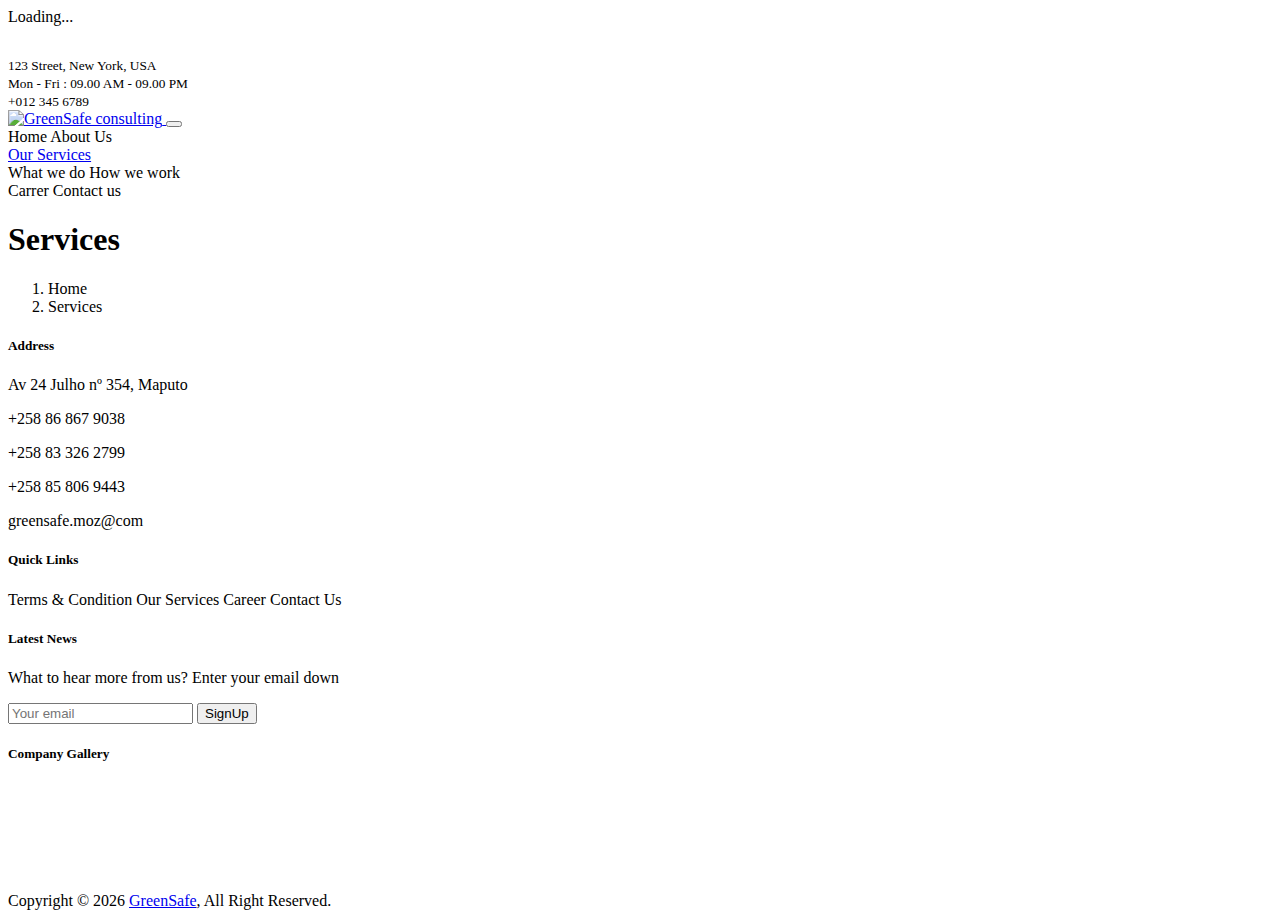
<file: src/main/resources/templates/pages/en/services.html>
<!DOCTYPE html>
<html lang="en">

<head>
    <meta charset="utf-8">
    <title>Greensafe Consulting & Services</title>
    <meta content="width=device-width, initial-scale=1.0" name="viewport">
    <meta content="" name="keywords">
    <meta content="" name="description">

    <!-- Favicon -->
    <link th:href="@{img/favicon.ico}" rel="icon">

    <!-- Google Web Fonts -->
    <link rel="preconnect" th:href="@{https://fonts.googleapis.com}">
    <link rel="preconnect" th:href="@{https://fonts.gstatic.com}" crossorigin>
    <link th:href="@{https://fonts.googleapis.com/css2?family=Open+Sans:wght@400;500&family=Roboto:wght@500;700;900&display=swap}" rel="stylesheet"> 

    <!-- Icon Font Stylesheet -->
    <link th:href="@{https://cdnjs.cloudflare.com/ajax/libs/font-awesome/5.10.0/css/all.min.css}" rel="stylesheet">
    <link th:href="@{https://cdn.jsdelivr.net/npm/bootstrap-icons@1.4.1/font/bootstrap-icons.css}" rel="stylesheet">

    <!-- Libraries Stylesheet -->
    <link th:href="@{/lib/animate/animate.min.css}" rel="stylesheet">
    <link th:href="@{/lib/owlcarousel/assets/owl.carousel.min.css}" rel="stylesheet">
    <link th:href="@{/lib/lightbox/css/lightbox.min.css}" rel="stylesheet">

    <!-- Customized Bootstrap Stylesheet -->
    <link th:href="@{/css/bootstrap.min.css}" rel="stylesheet">

    <!-- Template Stylesheet -->
    <link th:href="@{/css/style.css}" rel="stylesheet">
</head>

<body>
    <!-- Spinner Start -->
    <div id="spinner" class="show bg-white position-fixed translate-middle w-100 vh-100 top-50 start-50 d-flex align-items-center justify-content-center">
        <div class="spinner-border text-primary" style="width: 3rem; height: 3rem;" role="status">
            <span class="sr-only">Loading...</span>
        </div>
    </div>
    <!-- Spinner End -->


    <!-- Topbar Start -->
    <div class="container-fluid bg-dark p-0">
        <div class="row gx-0 d-none d-lg-flex">
            <div class="col-lg-7 px-5 text-start">
                <div class="h-100 d-inline-flex align-items-center me-4">
                    <small class="fa fa-map-marker-alt text-primary me-2"></small>
                    <small>123 Street, New York, USA</small>
                </div>
                <div class="h-100 d-inline-flex align-items-center">
                    <small class="far fa-clock text-primary me-2"></small>
                    <small>Mon - Fri : 09.00 AM - 09.00 PM</small>
                </div>
            </div>
            <div class="col-lg-5 px-5 text-end">
                <div class="h-100 d-inline-flex align-items-center me-4">
                    <small class="fa fa-phone-alt text-primary me-2"></small>
                    <small>+012 345 6789</small>
                </div>
                <div class="h-100 d-inline-flex align-items-center mx-n2">
                    <a class="btn btn-square btn-link rounded-0 border-0 border-end border-secondary" href=""><i class="fab fa-facebook-f"></i></a>
                    <a class="btn btn-square btn-link rounded-0 border-0 border-end border-secondary" href=""><i class="fab fa-twitter"></i></a>
                    <a class="btn btn-square btn-link rounded-0 border-0 border-end border-secondary" href=""><i class="fab fa-linkedin-in"></i></a>
                    <a class="btn btn-square btn-link rounded-0" href=""><i class="fab fa-instagram"></i></a>
                </div>
            </div>
        </div>
    </div>
    <!-- Topbar End -->


    <!-- Navbar Start -->
    <nav class="navbar navbar-expand-lg bg-white navbar-light sticky-top p-0">
        <a href="index.html" class="navbar-brand d-flex align-items-center border-end px-4 px-lg-5">
			<img class="img-fluid w-100 h-100" th:src="@{/img/logo1.jpg}" alt="GreenSafe consulting">
        </a>
		
        <button type="button" class="navbar-toggler me-4" data-bs-toggle="collapse" data-bs-target="#navbarCollapse">
            <span class="navbar-toggler-icon"></span>
        </button>
        <div class="collapse navbar-collapse" id="navbarCollapse">
            <div class="navbar-nav mx-auto p-4 p-lg-0">
                <a th:href="@{/en}" class="nav-item nav-link">Home</a>
                <a th:href="@{/en/about-us}" class="nav-item nav-link active">About Us</a>
				<div class="nav-item dropdown">
                    <a href="#" class="nav-link dropdown-toggle active" data-bs-toggle="dropdown">Our Services</a>
                    <div class="dropdown-menu bg-light m-0">
                        <a th:href="@{/en/feature}" class="dropdown-item">What we do</a>
                        <a th:href="@{/en/quote}" class="dropdown-item">How we work</a>
                    </div>
                </div> 
                <!-- <a href="service.html" class="nav-item nav-link">Customers</a> -->
                <a th:href="@{/en/carrer}" class="nav-item nav-link">Carrer</a>
                <a th:href="@{/en/contact-us}" class="nav-item nav-link">Contact us</a>
            </div>
        </div>
    </nav>
    <!-- Navbar End -->


    <!-- Page Header Start -->
    <div class="container-fluid page-header py-5 mb-5">
        <div class="container py-5">
            <h1 class="display-3 text-white mb-3 animated slideInDown">Services</h1>
            <nav aria-label="breadcrumb animated slideInDown">
                <ol class="breadcrumb">
                    <li class="breadcrumb-item"><a class="text-white" th:href="@{/en}">Home</a></li>
                    <li class="breadcrumb-item text-white active" aria-current="page">Services</li>
                </ol>
            </nav>
        </div>
    </div>
    <!-- Page Header End -->


	<div class="container">
		
		
		
	</div>
	
	<!-- About us start -->
	
	<!-- About us end -->

    <!-- Footer Start -->
    <div class="container-fluid bg-dark text-body footer mt-5 pt-5 wow fadeIn" data-wow-delay="0.1s">
        <div class="container py-5">
            <div class="row g-5">
                <div class="col-lg-3 col-md-6">
                    <h5 class="text-white mb-4">Address</h5>
                    <p class="mb-2"><i class="fa fa-map-marker-alt me-3"></i>Av 24 Julho nº 354, Maputo</p>
                    <p class="mb-2"><i class="fa fa-phone-alt me-3"></i>+258 86 867 9038</p>
                    <p class="mb-2"><i class="fa fa-phone-alt me-3"></i>+258 83 326 2799</p>
                    <p class="mb-2"><i class="fa fa-phone-alt me-3"></i>+258 85 806 9443</p>
                    <p class="mb-2"><i class="fa fa-envelope me-3"></i>greensafe.moz@com</p>
                    <div class="d-flex pt-2">
                        <a class="btn btn-square btn-outline-light btn-social" href="https://www.facebook.com/GreensafeInternational/"><i class="fab fa-facebook-f"></i></a>
                        <a class="btn btn-square btn-outline-light btn-social" href="https://instagram.com/greensafe_moz?igshid=YmMyMTA2M2Y="><i class="fab fa-instagram"></i></a>
                        <a class="btn btn-square btn-outline-light btn-social" href="https://www.linkedin.com/company/greensafe-consultoria-e-servi%C3%A7os/"><i class="fab fa-linkedin-in"></i></a>
						<a class="btn btn-square btn-outline-light btn-social" href="https://twitter.com/?lang=en"><i class="fab fa-twitter"></i></a>
                    </div>
                </div>
                <div class="col-lg-2 col-md-6">
                    <h5 class="text-white mb-4">Quick Links</h5>
                    <a class="btn btn-link" th:href="@{/en/services}">Terms & Condition</a>
                    <a class="btn btn-link" th:href="@{/en/services}">Our Services</a>
						<a class="btn btn-link" th:href="@{/en/carrer}">Career</a>
                    <a class="btn btn-link" th:href="@{/en/contact}">Contact Us</a>
                </div>
				<div class="col-lg-4 col-md-6">
                    <h5 class="text-white mb-4">Latest News</h5>
                    <p>What to hear more from us? Enter your email down</p>
                    <div class="position-relative mx-auto" style="max-width: 400px;">
                        <input class="form-control border-0 w-100 py-3 ps-4 pe-5" type="text" placeholder="Your email">
                        <button type="button" class="btn btn-primary py-2 position-absolute top-0 end-0 mt-2 me-2">SignUp</button>
                    </div>
                </div>
                <div class="col-lg-3 col-md-6">
                    <h5 class="text-white mb-4">Company Gallery</h5>
                    <div class="row g-2">
                        <div class="col-4">
                            <img class="img-fluid rounded" th:src="@{/img/gallery-1.jpg}" alt="">
                        </div>
                        <div class="col-4">
                            <img class="img-fluid rounded" th:src="@{/img/gallery-2.jpg}" alt="">
                        </div>
                        <div class="col-4">
                            <img class="img-fluid rounded" th:src="@{/img/gallery-3.jpg}" alt="">
                        </div>
                        <div class="col-4">
                            <img class="img-fluid rounded" th:src="@{/img/gallery-4.jpg}" alt="">
                        </div>
                        <div class="col-4">
                            <img class="img-fluid rounded" th:src="@{/img/gallery-5.jpg}" alt="">
                        </div>
                        <div class="col-4">
                            <img class="img-fluid rounded" th:src="@{/img/gallery-6.jpg}" alt="">
                        </div>
                    </div>
                </div> 
                
            </div>
        </div>
        <div class="container">
            <div class="copyright">
                <div class="row">
                    <div class="col-md-6 text-center text-md-start mb-3 mb-md-0">
                        Copyright &copy; 
							<script>
								document.write(new Date().getFullYear())
							</script>
						<a href="#">GreenSafe</a>, All Right Reserved.
                    </div>
                </div>
            </div>
        </div>
    </div>
    <!-- Footer End -->


    <!-- Back to Top -->
    <a href="#" class="btn btn-lg btn-primary btn-lg-square rounded-circle back-to-top"><i class="bi bi-arrow-up"></i></a>


    <!-- JavaScript Libraries -->
    <script th:src="@{https://code.jquery.com/jquery-3.4.1.min.js}"></script>
    <script th:src="@{https://cdn.jsdelivr.net/npm/bootstrap@5.0.0/dist/js/bootstrap.bundle.min.js}"></script>
    <script th:src="@{/lib/wow/wow.min.js}"></script>
    <script th:src="@{/lib/easing/easing.min.js}"></script>
    <script th:src="@{/lib/waypoints/waypoints.min.js}"></script>
    <script th:src="@{/lib/counterup/counterup.min.js}"></script>
    <script th:src="@{/lib/owlcarousel/owl.carousel.min.js}"></script>
    <script th:src="@{/lib/isotope/isotope.pkgd.min.js}"></script>
    <script th:src="@{/lib/lightbox/js/lightbox.min.js}"></script>
	
	<script th:src="@{/js/bootstrap.min.js}"></script>
    
	<!-- Template Javascript -->
    <script th:src="@{/js/main.js}"></script>
    
</body>

</html>
</file>
